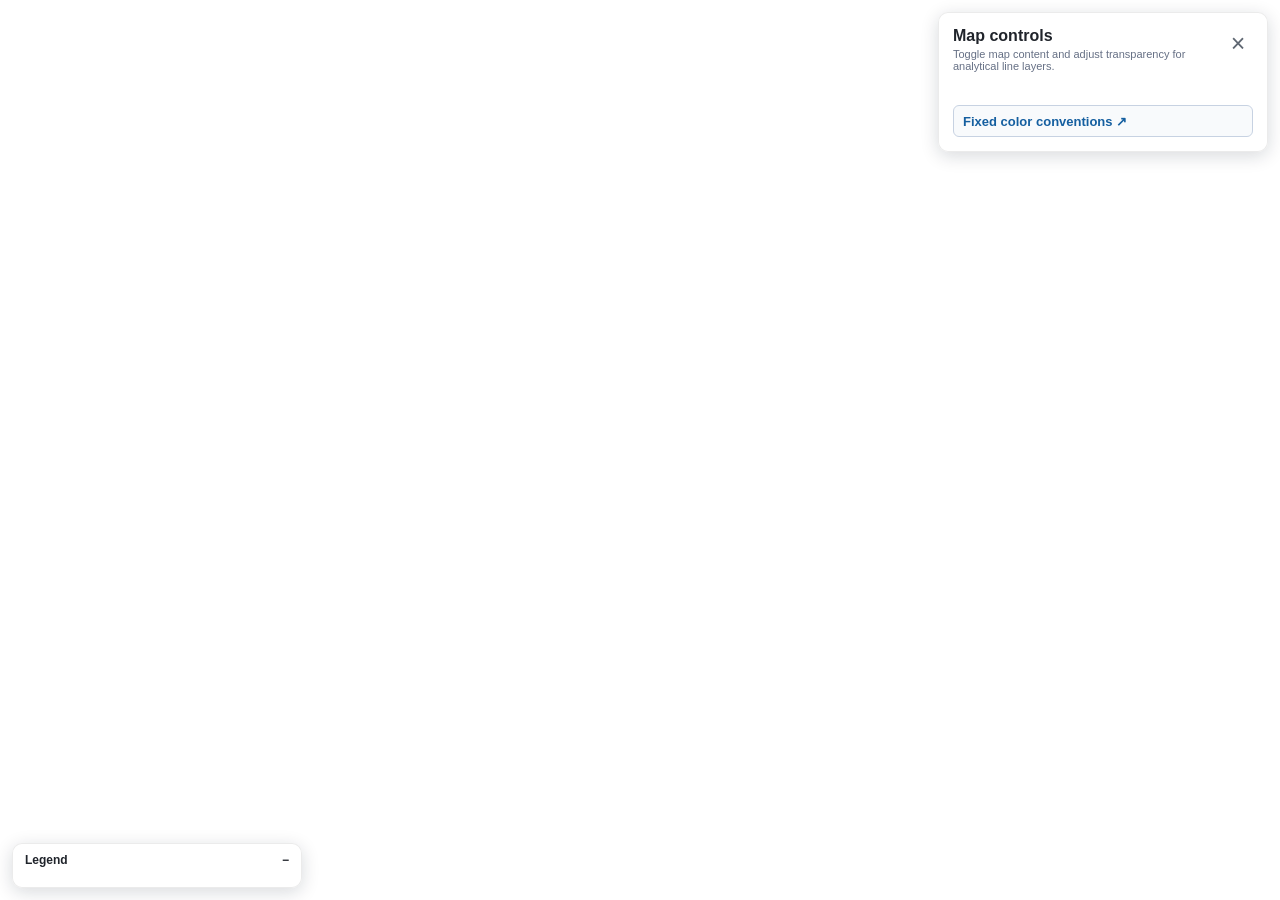
<file: map_layers.html>
<!DOCTYPE html>
<html lang="en">
<head>
  <meta charset="UTF-8">
  <meta name="viewport" content="width=device-width, initial-scale=1.0">
  <title>Ski Resort Map – Optimized</title>
  <link rel="icon" href="favicon.svg" type="image/svg+xml">
  <script src="https://cdn.maptiler.com/maptiler-sdk-js/v3.8.0/maptiler-sdk.umd.min.js"></script>
  <link href="https://cdn.maptiler.com/maptiler-sdk-js/v3.8.0/maptiler-sdk.css" rel="stylesheet">
  <style>
    :root {
      --panel-width: 330px;
      --border: #d9dee7;
      --muted: #667085;
      --text: #20242b;
      --surface: rgba(255, 255, 255, 0.96);
    }

    * { box-sizing: border-box; }
    body { margin: 0; color: var(--text); font-family: Inter, Arial, sans-serif; }
    #map { position: absolute; inset: 0; }

    .map-panel {
      position: absolute;
      z-index: 2;
      background: var(--surface);
      border: 1px solid rgba(0, 0, 0, 0.08);
      border-radius: 10px;
      box-shadow: 0 4px 18px rgba(15, 23, 42, 0.16);
      backdrop-filter: blur(6px);
    }

    #control-panel {
      top: 12px;
      right: 12px;
      width: min(var(--panel-width), calc(100vw - 24px));
      max-height: calc(100vh - 24px);
      overflow-y: auto;
      padding: 14px;
      font-size: 13px;
    }

    .control-panel-header {
      display: flex;
      align-items: flex-start;
      justify-content: space-between;
      gap: 10px;
      margin: -4px -4px 8px;
      padding: 4px;
      border-radius: 7px;
      user-select: none;
    }

    .control-panel-heading { min-width: 0; }

    .panel-title {
      margin: 0 0 3px;
      font-size: 16px;
      font-weight: 700;
    }

    .panel-close-button {
      display: inline-flex;
      align-items: center;
      justify-content: center;
      width: 30px;
      height: 30px;
      flex: 0 0 auto;
      padding: 0;
      border: 0;
      border-radius: 6px;
      background: transparent;
      color: #5f6772;
      font-size: 25px;
      font-weight: 300;
      line-height: 1;
      cursor: pointer;
      transition: background 0.15s ease, color 0.15s ease;
    }

    .panel-close-button:hover {
      background: #eef1f4;
      color: #111827;
    }

    .panel-close-button:focus-visible {
      outline: 3px solid rgba(55, 155, 210, 0.28);
      outline-offset: 2px;
    }

    #control-panel.is-closed { display: none; }

    /* This button is inserted into MapTiler's upper-right control stack,
       directly below the existing controls, using the same native dimensions. */
    .map-layer-panel-control button {
      display: flex;
      align-items: center;
      justify-content: center;
    }

    .map-layer-panel-control svg {
      width: 20px;
      height: 20px;
      display: block;
      fill: none;
      stroke: currentColor;
      stroke-width: 2.1;
      stroke-linecap: round;
      stroke-linejoin: round;
      pointer-events: none;
    }


    .map-3d-control button {
      display: flex;
      align-items: center;
      justify-content: center;
      font-size: 11px;
      font-weight: 800;
      letter-spacing: -0.02em;
    }

    .map-3d-control button.is-active {
      background: #eaf5ff;
      color: #0b67b2;
    }

    .legend-poi-row {
      width: calc(100% + 8px);
      margin-left: -4px;
      margin-right: -4px;
      padding: 3px 4px;
      border-radius: 6px;
      cursor: pointer;
      user-select: none;
      transition: background 0.14s ease, transform 0.14s ease;
    }

    .legend-poi-row:hover {
      background: #fff6b8;
      transform: translateX(1px);
    }

    .legend-poi-row:focus-visible {
      outline: 2px solid #f5c400;
      outline-offset: 1px;
      background: #fff6b8;
    }


    .poi-highlight-anchor {
      width: 30px;
      height: 30px;
      pointer-events: none;
      z-index: 20;
    }

    .poi-highlight-marker {
      position: relative;
      width: 30px;
      height: 30px;
      border: 3px solid #fff7a6;
      border-radius: 50%;
      background: rgba(255, 230, 0, 0.72);
      box-shadow:
        0 0 0 3px rgba(255, 174, 0, 0.92),
        0 0 18px 8px rgba(255, 230, 0, 0.92);
      pointer-events: none;
      animation: poiLegendPulse 0.7s ease-in-out 4;
    }

    .poi-highlight-marker::after {
      content: '';
      position: absolute;
      inset: 8px;
      border-radius: 50%;
      background: #fff200;
      box-shadow: 0 0 0 2px #ffae00;
    }

    @keyframes poiLegendPulse {
      0%, 100% { transform: scale(0.72); opacity: 0.35; }
      45% { transform: scale(1.35); opacity: 1; }
    }

    .panel-subtitle {
      margin: 0 0 12px;
      color: var(--muted);
      font-size: 11px;
    }

    select, button {
      width: 100%;
      min-height: 32px;
      border: 1px solid var(--border);
      border-radius: 6px;
      background: #fff;
      color: var(--text);
      font: inherit;
    }

    select { padding: 5px 26px 5px 8px; }
    button {
      cursor: pointer;
      font-weight: 600;
      transition: background 0.15s ease;
    }
    button:hover { background: #f4f6f8; }

    .panel-action-button {
      margin-top: 9px;
      border-color: #c7d2e2;
      background: #f8fafc;
      color: #155fa0;
      text-align: left;
      padding: 7px 9px;
    }

    .panel-action-button:hover { background: #edf5fb; }

    .group-summary-main {
      display: inline-flex;
      align-items: center;
      gap: 8px;
      min-width: 0;
    }

    .group-summary-title {
      flex: 0 0 auto;
    }

    details.control-group > summary .panel-action-button {
      width: auto;
      min-height: 24px;
      margin: 0;
      padding: 2px 7px;
      border: 0;
      background: transparent;
      color: #1769aa;
      font-size: 10px;
      font-weight: 650;
      line-height: 1.2;
      white-space: nowrap;
    }

    details.control-group > summary .panel-action-button:hover,
    details.control-group > summary .panel-action-button:focus-visible {
      background: #edf5fb;
      outline: none;
    }

    details.control-group {
      border-top: 1px solid var(--border);
      padding: 6px 0 2px;
    }

    details.control-group > summary {
      display: flex;
      align-items: center;
      justify-content: space-between;
      cursor: pointer;
      list-style: none;
      padding: 4px 0 5px;
      font-weight: 700;
      user-select: none;
    }

    details.control-group > summary::-webkit-details-marker { display: none; }
    details.control-group > summary::after {
      content: '⌄';
      color: var(--muted);
      font-size: 14px;
      transform: rotate(0deg);
      transition: transform 0.15s ease;
    }
    details.control-group[open] > summary::after { transform: rotate(180deg); }

    .layer-row {
      display: grid;
      grid-template-columns: minmax(118px, 1fr) 100px 34px;
      align-items: center;
      gap: 7px;
      min-height: 31px;
    }

    .layer-row.visibility-only {
      grid-template-columns: 1fr;
    }

    .layer-toggle {
      display: flex;
      align-items: center;
      gap: 6px;
      min-width: 0;
      cursor: pointer;
    }

    .layer-toggle span {
      overflow: hidden;
      text-overflow: ellipsis;
      white-space: nowrap;
    }

    .layer-toggle input { margin: 0; }
    .opacity-slider { width: 100%; cursor: pointer; }
    .opacity-value { color: var(--muted); font-size: 11px; text-align: right; }
    .unavailable { opacity: 0.45; }

    #legend-panel {
      left: 12px;
      bottom: 12px;
      width: min(290px, calc(100vw - 24px));
      max-height: 55vh;
      overflow: hidden;
      font-size: 12px;
    }

    #legend-header {
      display: flex;
      justify-content: space-between;
      align-items: center;
      padding: 9px 12px;
      font-weight: 700;
      cursor: pointer;
      user-select: none;
    }

    #legend-body {
      max-height: calc(55vh - 38px);
      overflow-y: auto;
      padding: 0 12px 11px;
    }

    .legend-section-title {
      margin: 9px 0 4px;
      color: #4b5563;
      font-size: 11px;
      font-weight: 800;
      letter-spacing: 0.04em;
      text-transform: uppercase;
    }

    .legend-row {
      display: flex;
      align-items: center;
      gap: 7px;
      margin: 4px 0;
    }

    .legend-subsection-title {
      margin: 8px 0 4px;
      color: #111827;
      font-size: 11px;
      font-weight: 750;
    }

    .legend-row.is-not-visible {
      opacity: 0.42;
    }

    .legend-row.is-not-visible span:last-child::after {
      content: ' · outside view';
      color: var(--muted);
      font-size: 9px;
    }

    .legend-more {
      margin: 4px 0 1px 21px;
      color: var(--muted);
      font-size: 10px;
      font-style: italic;
    }

    .legend-icon-frame {
      display: inline-flex;
      align-items: center;
      justify-content: center;
      width: 18px;
      height: 18px;
      border: 1px solid rgba(0, 0, 0, 0.16);
      border-radius: 3px;
      flex: 0 0 auto;
      overflow: hidden;
    }

    .legend-icon-frame img {
      width: 12px;
      height: 12px;
      object-fit: contain;
    }

    .legend-icon-mask {
      display: block;
      width: 14px;
      height: 14px;
      background: #ffffff;
      -webkit-mask-image: var(--icon-url);
      mask-image: var(--icon-url);
      -webkit-mask-repeat: no-repeat;
      mask-repeat: no-repeat;
      -webkit-mask-position: center;
      mask-position: center;
      -webkit-mask-size: contain;
      mask-size: contain;
    }

    .legend-row svg {
      display: block;
      overflow: visible;
    }

    .legend-line {
      width: 22px;
      height: 0;
      border-top: 3px solid #667085;
      border-radius: 2px;
      flex: 0 0 auto;
    }

    .legend-dot {
      width: 12px;
      height: 12px;
      border-radius: 50%;
      border: 1px solid rgba(0, 0, 0, 0.18);
      flex: 0 0 auto;
    }

    .legend-gradient {
      width: 88px;
      height: 10px;
      border-radius: 5px;
      border: 1px solid rgba(0, 0, 0, 0.15);
      background: linear-gradient(90deg, #2c7bb6, #abd9e9, #ffffbf, #fdae61, #d7191c);
      flex: 0 0 auto;
    }

    .legend-gradient-labels {
      display: flex;
      justify-content: space-between;
      width: 88px;
      margin-top: -2px;
      color: var(--muted);
      font-size: 9px;
    }

    .legend-symbol {
      display: inline-flex;
      align-items: center;
      justify-content: center;
      width: 14px;
      height: 14px;
      color: #fff;
      background: #d7191c;
      border-radius: 50%;
      font-size: 10px;
      font-weight: 800;
      flex: 0 0 auto;
    }

    .empty-message { color: var(--muted); font-style: italic; }

    .conventions-modal {
      position: fixed;
      inset: 0;
      z-index: 20;
      display: none;
      align-items: center;
      justify-content: center;
      padding: 24px;
      background: rgba(15, 23, 42, 0.52);
    }

    .conventions-modal.is-open { display: flex; }

    .conventions-dialog {
      width: min(980px, calc(100vw - 32px));
      max-height: calc(100vh - 32px);
      overflow-y: auto;
      border-radius: 14px;
      background: #fff;
      box-shadow: 0 24px 70px rgba(15, 23, 42, 0.32);
      padding: 22px;
    }

    .conventions-header {
      position: sticky;
      top: -22px;
      z-index: 2;
      display: flex;
      align-items: center;
      justify-content: space-between;
      gap: 12px;
      margin: -22px -22px 16px;
      padding: 18px 22px 12px;
      border-bottom: 1px solid #e5e7eb;
      background: rgba(255, 255, 255, 0.98);
      backdrop-filter: blur(6px);
    }

    .conventions-title {
      margin: 0;
      font-size: 22px;
      font-weight: 750;
    }

    .conventions-close {
      width: 34px;
      min-height: 34px;
      border: 0;
      background: transparent;
      color: #6b7280;
      font-size: 26px;
      line-height: 1;
    }

    .conventions-section { margin-top: 22px; }
    .conventions-section:first-of-type { margin-top: 0; }
    .conventions-section h3 {
      margin: 0 0 12px;
      font-size: 18px;
    }

    .convention-grid {
      display: grid;
      grid-template-columns: repeat(3, minmax(0, 1fr));
      gap: 12px;
    }

    .convention-card {
      display: grid;
      grid-template-columns: 74px minmax(0, 1fr);
      align-items: center;
      gap: 12px;
      min-height: 86px;
      padding: 13px;
      border-radius: 8px;
      background: #f1f1f2;
    }

    .convention-label { font-weight: 650; }
    .convention-description {
      margin-top: 3px;
      color: #5f6368;
      font-size: 12px;
      line-height: 1.35;
    }

    .convention-line {
      position: relative;
      width: 66px;
      height: 0;
      border-top: 4px solid #0b69b7;
      border-radius: 99px;
    }

    .convention-line.double { border-top-width: 8px; border-color: #0b69b7; box-shadow: inset 0 0 0 3px #fff; }
    .convention-line.dashed { border-top-style: dashed; }
    .convention-line.dotted { border-top-style: dotted; }
    .convention-line.lift { border-color: #d7191c; }
    .convention-line.private { border-color: #d7191c; border-top-style: dashed; }
    .convention-line.non-operating { border-color: #b33a3a; border-top-style: dashed; opacity: .8; }
    .convention-line.snow { border-color: #0b69b7; box-shadow: 0 0 0 5px #9ff3ff; }
    .convention-line.lit { border-color: #0b69b7; box-shadow: 0 0 0 3px #f6eb00; }

    .difficulty-tabs {
      display: inline-flex;
      margin-bottom: 12px;
      border: 1px solid #cfd4dc;
      border-radius: 6px;
      overflow: hidden;
    }

    .difficulty-tab {
      width: auto;
      min-height: 34px;
      padding: 7px 14px;
      border: 0;
      border-right: 1px solid #cfd4dc;
      border-radius: 0;
      background: #fff;
      font-weight: 500;
    }

    .difficulty-tab:last-child { border-right: 0; }
    .difficulty-tab.is-active { background: #e9eaec; color: #111827; }

    .difficulty-panel { display: none; }
    .difficulty-panel.is-active { display: block; }

    .difficulty-box {
      margin-top: 12px;
      padding: 15px;
      border-radius: 8px;
      background: #f1f1f2;
    }

    .difficulty-list {
      display: grid;
      grid-template-columns: repeat(5, minmax(0, 1fr));
      gap: 12px;
    }

    .difficulty-item { min-width: 0; text-align: center; }
    .difficulty-color {
      height: 18px;
      margin-bottom: 7px;
      border-radius: 5px;
    }
    .difficulty-name { font-weight: 650; font-size: 12px; }
    .difficulty-angle { color: #5f6368; font-size: 11px; margin-top: 2px; }

    .difficulty-key {
      display: grid;
      grid-template-columns: repeat(2, minmax(0, 1fr));
      gap: 8px;
      max-width: 420px;
    }

    .difficulty-key-row {
      display: flex;
      align-items: center;
      gap: 8px;
      font-size: 12px;
    }

    .difficulty-swatch {
      width: 18px;
      height: 18px;
      border-radius: 4px;
      border: 1px solid rgba(0,0,0,.1);
      flex: 0 0 auto;
    }

    .conventions-note {
      margin: 12px 0 0;
      color: #5f6368;
      font-size: 12px;
      line-height: 1.45;
    }

    @media (max-width: 760px) {
      .convention-grid { grid-template-columns: 1fr; }
      .difficulty-list { grid-template-columns: repeat(2, minmax(0, 1fr)); }
      .conventions-dialog { padding: 16px; }
      .conventions-header { top: -16px; margin: -16px -16px 14px; padding: 14px 16px 10px; }
    }

    @media (max-width: 700px) {
      #control-panel { max-height: 58vh; }
      #legend-panel { max-height: 34vh; }
      #legend-body { max-height: calc(34vh - 38px); }
    }
  </style>
</head>
<body>
  <div id="map"></div>

  <aside id="control-panel" class="map-panel" aria-label="Map controls">
    <div id="control-panel-header" class="control-panel-header">
      <div class="control-panel-heading">
        <h1 class="panel-title">Map controls</h1>
        <p class="panel-subtitle">Toggle map content and adjust transparency for analytical line layers.</p>
      </div>
      <button id="control-panel-close" class="panel-close-button" type="button" aria-label="Close layer controls" title="Close layer controls">×</button>
    </div>

    <div id="control-panel-content">
      <div id="layer-controls"></div>
      <button id="open-conventions" class="panel-action-button" type="button">Fixed color conventions ↗</button>
    </div>
  </aside>

  <aside id="legend-panel" class="map-panel" aria-label="Map legend">
    <div id="legend-header">
      <span>Legend</span>
      <span id="legend-toggle">−</span>
    </div>
    <div id="legend-body"></div>
  </aside>

  <div id="conventions-modal" class="conventions-modal" role="dialog" aria-modal="true" aria-labelledby="conventions-title" aria-hidden="true">
    <div class="conventions-dialog">
      <div class="conventions-header">
        <h2 id="conventions-title" class="conventions-title">Fixed color conventions</h2>
        <button id="close-conventions" class="conventions-close" type="button" aria-label="Close color conventions">×</button>
      </div>

      <section class="conventions-section">
        <h3>Run Types</h3>
        <div class="convention-grid">
          <div class="convention-card"><span class="convention-line"></span><div><div class="convention-label">Downhill (groomed)</div><div class="convention-description">Standard piste</div></div></div>
          <div class="convention-card"><span class="convention-line dashed"></span><div><div class="convention-label">Downhill (ungroomed)</div><div class="convention-description">Moguls, ungroomed, or backcountry</div></div></div>
          <div class="convention-card"><span class="convention-line dotted"></span><div><div class="convention-label">Downhill (gladed)</div><div class="convention-description">Tree skiing</div></div></div>
          <div class="convention-card"><span class="convention-line double"></span><div><div class="convention-label">Nordic (groomed)</div><div class="convention-description">Cross-country trail</div></div></div>
          <div class="convention-card"><span class="convention-line double dashed"></span><div><div class="convention-label">Nordic (ungroomed)</div><div class="convention-description">Backcountry Nordic route</div></div></div>
          <div class="convention-card"><span class="convention-line dashed"></span><div><div class="convention-label">Ski Tour</div><div class="convention-description">Backcountry skiing ascent route</div></div></div>
          <div class="convention-card"><span class="convention-line snow"></span><div><div class="convention-label">Snowmaking</div><div class="convention-description">Snowfarming or artificial snow coverage</div></div></div>
          <div class="convention-card"><span class="convention-line lit"></span><div><div class="convention-label">Lit Run</div><div class="convention-description">Night skiing</div></div></div>
          <div class="convention-card"><span class="convention-line dashed"></span><div><div class="convention-label">Other</div><div class="convention-description">Hiking, sledding, or related routes</div></div></div>
        </div>
      </section>

      <section class="conventions-section">
        <h3>Lifts</h3>
        <div class="convention-grid">
          <div class="convention-card"><span class="convention-line lift"></span><div><div class="convention-label">Operating</div><div class="convention-description">Chairlift, gondola, drag lift, etc.</div></div></div>
          <div class="convention-card"><span class="convention-line private"></span><div><div class="convention-label">Operating (Private)</div><div class="convention-description">Not available to the general public</div></div></div>
          <div class="convention-card"><span class="convention-line non-operating"></span><div><div class="convention-label">Non-Operating</div><div class="convention-description">Planned, under construction, or abandoned</div></div></div>
        </div>
      </section>

      <section class="conventions-section">
        <h3>Run Difficulty</h3>
        <div class="difficulty-tabs" role="tablist" aria-label="Difficulty region">
          <button class="difficulty-tab is-active" type="button" data-region="europe" role="tab" aria-selected="true">Europe</button>
          <button class="difficulty-tab" type="button" data-region="north-america" role="tab" aria-selected="false">North America</button>
          <button class="difficulty-tab" type="button" data-region="japan" role="tab" aria-selected="false">Japan</button>
        </div>

        <div class="difficulty-panel is-active" data-region-panel="europe">
          <div class="difficulty-key">
            <div class="difficulty-key-row"><span class="difficulty-swatch" style="background:#08ad1a"></span><span>Novice</span></div>
            <div class="difficulty-key-row"><span class="difficulty-swatch" style="background:#1165ad"></span><span>Easy</span></div>
            <div class="difficulty-key-row"><span class="difficulty-swatch" style="background:#ff1822"></span><span>Intermediate</span></div>
            <div class="difficulty-key-row"><span class="difficulty-swatch" style="background:#000"></span><span>Advanced / Expert</span></div>
            <div class="difficulty-key-row"><span class="difficulty-swatch" style="background:#ff8700"></span><span>Freeride / Extreme</span></div>
            <div class="difficulty-key-row"><span class="difficulty-swatch" style="background:#666"></span><span>Unknown</span></div>
          </div>
          <div class="difficulty-box">
            <strong>Downhill / Ski Tour Slope Grading</strong>
            <div class="difficulty-list" style="margin-top:12px">
              <div class="difficulty-item"><div class="difficulty-color" style="background:#666"></div><div class="difficulty-name">Flat</div><div class="difficulty-angle">&lt; 3°</div></div>
              <div class="difficulty-item"><div class="difficulty-color" style="background:#08ad1a"></div><div class="difficulty-name">Easy</div><div class="difficulty-angle">3°–14°</div></div>
              <div class="difficulty-item"><div class="difficulty-color" style="background:#1165ad"></div><div class="difficulty-name">Intermediate</div><div class="difficulty-angle">14°–22°</div></div>
              <div class="difficulty-item"><div class="difficulty-color" style="background:#000"></div><div class="difficulty-name">Advanced / Expert</div><div class="difficulty-angle">22°–45°</div></div>
              <div class="difficulty-item"><div class="difficulty-color" style="background:#ff8700"></div><div class="difficulty-name">Freeride / Extreme</div><div class="difficulty-angle">&gt; 45°</div></div>
            </div>
          </div>
          <div class="difficulty-box">
            <strong>Nordic Slope Grading</strong>
            <div class="difficulty-list" style="grid-template-columns:repeat(3,minmax(0,1fr));margin-top:12px">
              <div class="difficulty-item"><div class="difficulty-color" style="background:#08ad1a"></div><div class="difficulty-name">Easy</div><div class="difficulty-angle">&lt; 6°</div></div>
              <div class="difficulty-item"><div class="difficulty-color" style="background:#1165ad"></div><div class="difficulty-name">Intermediate</div><div class="difficulty-angle">6°–9°</div></div>
              <div class="difficulty-item"><div class="difficulty-color" style="background:#000"></div><div class="difficulty-name">Advanced</div><div class="difficulty-angle">&gt; 9°</div></div>
            </div>
          </div>
        </div>

        <div class="difficulty-panel" data-region-panel="north-america">
          <div class="difficulty-key">
            <div class="difficulty-key-row"><span class="difficulty-swatch" style="background:#08ad1a"></span><span>Novice / Easy</span></div>
            <div class="difficulty-key-row"><span class="difficulty-swatch" style="background:#1165ad"></span><span>Intermediate</span></div>
            <div class="difficulty-key-row"><span class="difficulty-swatch" style="background:#000"></span><span>Advanced / Expert</span></div>
            <div class="difficulty-key-row"><span class="difficulty-swatch" style="background:#ff8700"></span><span>Freeride / Extreme</span></div>
            <div class="difficulty-key-row"><span class="difficulty-swatch" style="background:#666"></span><span>Unknown</span></div>
          </div>
          <p class="conventions-note">North American resorts commonly combine beginner and easy runs under green, use blue for intermediate terrain, and black for advanced/expert terrain.</p>
        </div>

        <div class="difficulty-panel" data-region-panel="japan">
          <div class="difficulty-key">
            <div class="difficulty-key-row"><span class="difficulty-swatch" style="background:#08ad1a"></span><span>Beginner</span></div>
            <div class="difficulty-key-row"><span class="difficulty-swatch" style="background:#ff1822"></span><span>Intermediate</span></div>
            <div class="difficulty-key-row"><span class="difficulty-swatch" style="background:#000"></span><span>Advanced</span></div>
            <div class="difficulty-key-row"><span class="difficulty-swatch" style="background:#666"></span><span>Unknown</span></div>
          </div>
          <p class="conventions-note">Japanese resort conventions typically use green for beginner, red for intermediate, and black for advanced runs.</p>
        </div>

        <p class="conventions-note">Slope angle may be used to estimate difficulty for elevation profiles and slope overlays. Elevation-profile slope is measured along the route; slope-overlay values are measured along the fall line.</p>
      </section>
    </div>
  </div>

  <script>
    maptilersdk.config.apiKey = 'XGMBkywGOCmPQIjVuE1X';

    // The style initially references one DEM source for both terrain and
    // hillshade. The sources are separated as soon as the style loads below.
    // Suppress only MapLibre's transient warning; all other warnings remain.
    const nativeConsoleWarn = console.warn.bind(console);
    console.warn = (...args) => {
      const message = args.map(value => String(value)).join(' ');
      if (message.includes('same source for a hillshade layer and for 3D terrain')) return;
      nativeConsoleWarn(...args);
    };

    const map = new maptilersdk.Map({
      container: 'map',
      style: '019f138f-779e-78fa-9899-5db087d490b8',
      center: [12.77667, 47.32727],
      zoom: 12.3
    });

    const controls = [
      { id: 'resort-runs', section: 'Ski Resort', label: 'Runs', kind: 'style', keywords: ['piste', 'ski', 'run'], layerTypes: ['line', 'fill'], searchFilter: true, legend: 'line', color: '#7c3aed', defaultOpacity: 1 },
      { id: 'resort-pois', section: 'Ski Resort', label: 'POIs', kind: 'style', keywords: ['poi', 'peak', 'summit'], layerTypes: ['symbol', 'circle'], searchFilter: true, legend: 'dot', color: '#8b5e3c', defaultOpacity: 1 },
      { id: 'resort-lifts', section: 'Ski Resort', label: 'Lifts', kind: 'style', keywords: ['aerialway', 'lift', 'gondola', 'chairlift', 'cable_car'], searchFilter: true, legend: 'line', color: '#222222', defaultOpacity: 1 },
      { id: 'base-contours', section: 'Basemaps', label: 'Contour', kind: 'style', keywords: ['contour'], legend: 'line', color: '#9a7b57', defaultOpacity: 1 },
      { id: 'base-hillshade', section: 'Basemaps', label: 'Hillshade', kind: 'style', keywords: ['hillshade'], legend: 'dot', color: '#b0b5bd', defaultOpacity: 1 },
      { id: 'data-technique', section: 'Layers', label: 'Technique', kind: 'custom', layerIds: ['technique-layer'], legend: 'categories', categoryProperty: '__technique', defaultOpacity: 0.85, defaultVisible: true },
      { id: 'data-speed', section: 'Layers', label: 'Speed', kind: 'custom', layerIds: ['speed-layer'], legend: 'speed', defaultOpacity: 0.85, defaultVisible: false },
      { id: 'data-falls', section: 'Layers', label: 'Falls', kind: 'custom', layerIds: ['falls-layer'], legend: 'fall', defaultOpacity: 0.95, defaultVisible: false },
      { id: 'data-edge', section: 'Layers', label: 'Edging', kind: 'custom', layerIds: ['edge-layer'], legend: 'continuous', legendTitle: 'Edging angle (°)', legendStops: [[0,'#2c7bb6'],[20,'#abd9e9'],[35,'#ffffbf'],[50,'#fdae61'],[65,'#d7191c']], defaultOpacity: 0.85, defaultVisible: false }
    ];

    const state = {
      originalPoints: { type: 'FeatureCollection', features: [] },
      filteredPoints: { type: 'FeatureCollection', features: [] },
      categoryColors: {},
      controlState: {},
      dataLoaded: false
    };


    const poiLegendFeatureIndex = new Map();
    let poiLegendItemCounter = 0;
    let poiHighlightAnimationFrame = null;
    let poiHighlightClearTimer = null;
    const spriteAlphaMaskCache = new Map();
    let legendCanvasSnapshot = null;
    let poiHighlightAnimating = false;
    let poiHighlightMarkers = [];

    const palette = ['#3366cc', '#dc3912', '#ff9900', '#109618', '#990099', '#0099c6', '#dd4477', '#66aa00'];
    controls.forEach(control => {
      state.controlState[control.id] = {
        visible: control.defaultVisible !== false,
        opacity: control.defaultOpacity ?? 1,
        available: true,
        layerIds: []
      };
    });

    function findLayersByKeywords(keywords, options = {}) {
      const layers = map.getStyle()?.layers || [];
      const normalizedKeywords = keywords.map(keyword => String(keyword).toLowerCase());

      return [...new Set(layers.filter(layer => {
        if (options.layerTypes?.length && !options.layerTypes.includes(layer.type)) return false;

        const searchableParts = [
          String(layer.id || ''),
          String(layer['source-layer'] || '')
        ];

        // Ski-run styling is often identified in a Mapbox/MapTiler filter
        // rather than in the layer ID or source-layer name.
        if (options.searchFilter && layer.filter) {
          searchableParts.push(JSON.stringify(layer.filter));
        }

        const searchableText = searchableParts.join(' ').toLowerCase();
        return normalizedKeywords.some(keyword => searchableText.includes(keyword));
      }).map(layer => layer.id))];
    }

    function paintOpacityProperties(layer) {
      if (!layer) return [];
      switch (layer.type) {
        case 'line': return ['line-opacity'];
        case 'fill': return ['fill-opacity'];
        case 'circle': return ['circle-opacity', 'circle-stroke-opacity'];
        case 'symbol': return ['icon-opacity', 'text-opacity'];
        case 'raster': return ['raster-opacity'];
        case 'heatmap': return ['heatmap-opacity'];
        case 'fill-extrusion': return ['fill-extrusion-opacity'];
        case 'hillshade': return ['hillshade-exaggeration'];
        default: return [];
      }
    }

    function setLayersVisibility(layerIds, visible) {
      layerIds.forEach(layerId => {
        if (map.getLayer(layerId)) {
          map.setLayoutProperty(layerId, 'visibility', visible ? 'visible' : 'none');
        }
      });
    }

    function setLayersOpacity(layerIds, opacity) {
      layerIds.forEach(layerId => {
        const layer = map.getLayer(layerId);
        if (!layer) return;
        paintOpacityProperties(layer).forEach(property => {
          try {
            map.setPaintProperty(layerId, property, opacity);
          } catch (error) {
            console.debug(`Opacity property ${property} is not supported by ${layerId}.`, error);
          }
        });
      });
    }

    function resolveControlLayers(control) {
      if (control.id === 'resort-pois') return discoverPoiLayerIds(false);
      if (control.id === 'resort-lifts') return discoverLiftLayerIds();
      return control.kind === 'style'
        ? findLayersByKeywords(control.keywords, { layerTypes: control.layerTypes, searchFilter: control.searchFilter })
        : control.layerIds.filter(layerId => map.getLayer(layerId));
    }

    function syncControl(control) {
      const controlState = state.controlState[control.id];
      controlState.layerIds = resolveControlLayers(control);
      controlState.available = control.id === 'resort-pois'
        ? (discoverPoiLayerIds(false).length > 0 || renderedPointFeatureEntries().some(entryIsPoi))
        : controlState.layerIds.length > 0;
      if (!controlState.available) return;
      setLayersVisibility(controlState.layerIds, controlState.visible);
      if (control.kind === 'custom') {
        setLayersOpacity(controlState.layerIds, controlState.opacity);
      }
    }

    function renderLayerControls() {
      const container = document.getElementById('layer-controls');
      container.innerHTML = '';
      const sections = ['Ski Resort', 'Basemaps', 'Layers'];

      sections.forEach(sectionName => {
        const details = document.createElement('details');
        details.className = 'control-group';
        details.open = true;

        const summary = document.createElement('summary');
        const summaryMain = document.createElement('span');
        summaryMain.className = 'group-summary-main';

        const summaryTitle = document.createElement('span');
        summaryTitle.className = 'group-summary-title';
        summaryTitle.textContent = sectionName;
        summaryMain.appendChild(summaryTitle);

        // Place the fixed conventions control directly beside the Ski Resort title.
        // Reusing the existing button preserves its modal event listeners even when
        // the layer-control DOM is rebuilt.
        if (sectionName === 'Ski Resort') {
          const conventionsButton = document.getElementById('open-conventions');
          if (conventionsButton) summaryMain.appendChild(conventionsButton);
        }

        summary.appendChild(summaryMain);
        details.appendChild(summary);

        controls.filter(control => control.section === sectionName).forEach(control => {
          syncControl(control);
          const controlState = state.controlState[control.id];

          const row = document.createElement('div');
          row.className = `layer-row${control.kind === 'style' ? ' visibility-only' : ''}${controlState.available ? '' : ' unavailable'}`;

          const label = document.createElement('label');
          label.className = 'layer-toggle';
          label.title = controlState.available ? control.label : `${control.label} is not available in the current style or dataset.`;

          const checkbox = document.createElement('input');
          checkbox.type = 'checkbox';
          checkbox.checked = controlState.visible;
          checkbox.disabled = !controlState.available;
          checkbox.addEventListener('change', () => {
            controlState.visible = checkbox.checked;
            setLayersVisibility(controlState.layerIds, checkbox.checked);
            requestLegendBuild({ force: true, delay: 0 });
          });

          const labelText = document.createElement('span');
          labelText.textContent = control.label;
          label.append(checkbox, labelText);
          row.appendChild(label);

          // Transparency is intentionally limited to the four analytical map layers.
          if (control.kind === 'custom') {
            const slider = document.createElement('input');
            slider.className = 'opacity-slider';
            slider.type = 'range';
            slider.min = '0';
            slider.max = '1';
            slider.step = '0.05';
            slider.value = String(controlState.opacity);
            slider.disabled = !controlState.available;
            slider.setAttribute('aria-label', `${control.label} opacity`);

            const value = document.createElement('span');
            value.className = 'opacity-value';
            value.textContent = `${Math.round(controlState.opacity * 100)}%`;

            slider.addEventListener('input', () => {
              controlState.opacity = Number(slider.value);
              value.textContent = `${Math.round(controlState.opacity * 100)}%`;
              setLayersOpacity(controlState.layerIds, controlState.opacity);
            });

            row.append(slider, value);
          }

          details.appendChild(row);
        });

        container.appendChild(details);
      });

      requestLegendBuild({ force: true, delay: 0 });
    }

    function escapeHtml(value) {
      return String(value ?? '')
        .replaceAll('&', '&amp;')
        .replaceAll('<', '&lt;')
        .replaceAll('>', '&gt;')
        .replaceAll('"', '&quot;')
        .replaceAll("'", '&#039;');
    }

    function firstProperty(properties, candidates) {
      for (const key of candidates) {
        const value = properties?.[key];
        if (value !== null && value !== undefined && value !== '') return value;
      }
      return null;
    }

    function normalizeDate(value) {
      if (value === null || value === undefined || value === '') return 'Unknown date';
      const text = String(value).trim();
      const isoMatch = text.match(/^(\d{4}-\d{2}-\d{2})/);
      if (isoMatch) return isoMatch[1];
      const date = new Date(text);
      return Number.isNaN(date.getTime()) ? text : date.toISOString().slice(0, 10);
    }

    function toBoolean(value) {
      if (typeof value === 'boolean') return value;
      if (typeof value === 'number') return value > 0;
      const text = String(value ?? '').trim().toLowerCase();
      return ['true', 'yes', '1', 'fall', 'fallen', 'detected'].includes(text) || text.includes('fall');
    }

    function normalizeTechnique(value) {
      const text = String(value ?? '').trim();
      if (!text) return 'Unknown';
      if (/carv/i.test(text)) return 'Carving';
      if (/drift/i.test(text)) return 'Drifted turns';
      if (/snow|plow/i.test(text)) return 'Snowplow steered';
      if (/parallel/i.test(text)) return 'Parallel turns';
      if (/glid/i.test(text)) return 'Gliding';
      return text;
    }

    function accelerationMagnitude(properties, prefix) {
      const x = Number(properties?.[`${prefix}_x`]);
      const y = Number(properties?.[`${prefix}_y`]);
      const z = Number(properties?.[`${prefix}_z`]);
      if (![x, y, z].some(Number.isFinite)) return null;
      return Math.sqrt((Number.isFinite(x) ? x : 0) ** 2 + (Number.isFinite(y) ? y : 0) ** 2 + (Number.isFinite(z) ? z : 0) ** 2);
    }

    function normalizePoints(input) {
      // The standalone map starts with GeoJSON, while the dashboard sends the
      // same plain point array used by Overview and Run Analysis.
      const sourceFeatures = Array.isArray(input)
        ? input.map(point => ({
            type: 'Feature',
            geometry: { type: 'Point', coordinates: [Number(point?.lon), Number(point?.lat)] },
            properties: { ...(point || {}) }
          }))
        : (Array.isArray(input?.features) ? input.features : []);

      const normalized = sourceFeatures
        .filter(feature => {
          if (feature?.geometry?.type !== 'Point' || !Array.isArray(feature.geometry.coordinates)) return false;
          const [lon, lat] = feature.geometry.coordinates.map(Number);
          return Number.isFinite(lon) && Number.isFinite(lat) && lon >= -180 && lon <= 180 && lat >= -90 && lat <= 90;
        })
        .map((feature, index) => {
          const properties = { ...(feature.properties || {}) };
          const rawDate = firstProperty(properties, ['date', 'recording_date', 'phone_time', 'timestamp', 'datetime', 'time']);
          const rawRun = firstProperty(properties, ['run', 'run_id', 'runId', 'run_number', 'runNumber', 'trajectory_id', 'trajectory', 'track_id', 'session', 'source_file', 'file_name', 'file']);
          const rawSpeed = firstProperty(properties, ['speed', 'velocity', 'speed_ms', 'speed_m_s']);
          const rawTechnique = firstProperty(properties, ['analytics_technique', 'technique', 'skiing_technique', 'turn_technique', 'technique_label', 'movement_class']);
          const rawFall = firstProperty(properties, ['fall_candidate', 'fall_detected', 'fall', 'falls', 'is_fall', 'event']);
          const rawEdge = firstProperty(properties, ['effective_edging_angle', 'analytics_effective_edging_deg', 'analytics_edge_angle', 'edge_angle', 'edgeAngle', 'edging', 'edge']);
          const rawGForce = firstProperty(properties, ['turn_g_force', 'g_force', 'gForce', 'analytics_avg_g_force', 'analytics_max_g_force']);
          const rawCarving = firstProperty(properties, ['turn_carving_score', 'carving_score', 'carvingScore', 'analytics_carving_score']);
          const rawSlope = firstProperty(properties, ['slope_class', 'slope', 'difficulty', 'steepness_class']);
          const rawService = firstProperty(properties, ['service_status', 'service_intensity', 'edge_condition']);

          const leftImpact = accelerationMagnitude(properties, 'left_acc');
          const rightImpact = accelerationMagnitude(properties, 'right_acc');
          const derivedFall = Math.max(leftImpact ?? 0, rightImpact ?? 0) > 36;

          properties.__filterDate = normalizeDate(rawDate);
          properties.__filterRun = String(rawRun ?? 'Run 1');
          properties.__speed = Number.isFinite(Number(rawSpeed)) ? Number(rawSpeed) : 0;
          properties.__technique = normalizeTechnique(rawTechnique);
          properties.__fall = rawFall !== null ? toBoolean(rawFall) : derivedFall;
          properties.__fallConfidence = Number.isFinite(Number(properties.fall_confidence)) ? Number(properties.fall_confidence) : (properties.__fall ? 1 : 0);
          properties.__fallStatus = String(properties.fall_status || (properties.__fall ? 'likely' : 'none'));
          properties.__fallSource = String(properties.fall_source || (rawFall !== null ? 'explicit data flag' : 'impact-only fallback'));
          properties.__edge = Number.isFinite(Number(rawEdge)) ? Number(rawEdge) : null;
          properties.__gforce = Number.isFinite(Number(rawGForce)) ? Number(rawGForce) : null;
          properties.__carving = Number.isFinite(Number(rawCarving)) ? Number(rawCarving) : null;
          properties.__slope = String(rawSlope ?? 'No JSON match');
          properties.__service = String(rawService ?? 'Unknown');
          properties.__rawTime = firstProperty(properties, ['phone_time', 'timestamp', 'datetime', 'time']) || '';
          properties.__timeMs = parseSortableTime({ time: properties.__rawTime });
          const rawAltitude = firstProperty(properties, ['alt', 'altitude', 'elevation']);
          properties.__altitude = Number.isFinite(Number(rawAltitude)) ? Number(rawAltitude) : null;
          properties.__originalIndex = index;

          return { ...feature, properties };
        });

      return { type: 'FeatureCollection', features: normalized };
    }

    function uniqueSorted(values) {
      return [...new Set(values)].sort((a, b) => String(a).localeCompare(String(b), undefined, { numeric: true }));
    }

    const MIN_SEGMENT_DISTANCE_LIMIT_M = 150;
    const MAX_SEGMENT_DISTANCE_LIMIT_M = 500;
    const MAX_SEGMENT_TIME_GAP_MS = 30_000;

    function parseSortableTime(properties) {
      const raw = firstProperty(properties, ['phone_time', 'timestamp', 'datetime', 'time']);
      if (raw === null || raw === undefined || raw === '') return null;

      if (typeof raw === 'number' && Number.isFinite(raw)) {
        // Support both Unix seconds and Unix milliseconds.
        return raw < 10_000_000_000 ? raw * 1000 : raw;
      }

      const text = String(raw).trim();
      const directDate = new Date(text);
      if (!Number.isNaN(directDate.getTime())) return directDate.getTime();

      // A time-only value such as 09:44:23.250 is anchored to an arbitrary date
      // so it can still be used to order samples and detect recording gaps.
      const timeOnly = text.match(/^(\d{1,2}):(\d{2}):(\d{2})(?:\.(\d+))?$/);
      if (timeOnly) {
        const [, hours, minutes, seconds, fraction = '0'] = timeOnly;
        const milliseconds = Number(`0.${fraction}`) * 1000;
        return ((Number(hours) * 3600 + Number(minutes) * 60 + Number(seconds)) * 1000) + milliseconds;
      }

      return null;
    }

    function sortRunGroup(group) {
      group.sort((a, b) => {
        const timeA = a.properties.__timeMs;
        const timeB = b.properties.__timeMs;
        if (Number.isFinite(timeA) && Number.isFinite(timeB) && timeA !== timeB) return timeA - timeB;
        return a.properties.__originalIndex - b.properties.__originalIndex;
      });
      return group;
    }

    function haversineDistanceMeters(startCoords, endCoords) {
      const toRadians = degrees => degrees * Math.PI / 180;
      const [lon1, lat1] = startCoords;
      const [lon2, lat2] = endCoords;
      const earthRadius = 6_371_008.8;
      const deltaLat = toRadians(lat2 - lat1);
      const deltaLon = toRadians(lon2 - lon1);
      const a = Math.sin(deltaLat / 2) ** 2
        + Math.cos(toRadians(lat1)) * Math.cos(toRadians(lat2)) * Math.sin(deltaLon / 2) ** 2;
      return 2 * earthRadius * Math.asin(Math.min(1, Math.sqrt(a)));
    }

    function median(values) {
      if (!values.length) return 0;
      const sorted = [...values].sort((a, b) => a - b);
      const middle = Math.floor(sorted.length / 2);
      return sorted.length % 2
        ? sorted[middle]
        : (sorted[middle - 1] + sorted[middle]) / 2;
    }

    function makeSegmentCollection(pointFeatures) {
      const groups = new Map();
      pointFeatures.forEach(feature => {
        const key = `${feature.properties.__filterDate}|||${feature.properties.__filterRun}`;
        if (!groups.has(key)) groups.set(key, []);
        groups.get(key).push(feature);
      });

      const features = [];
      groups.forEach(group => {
        sortRunGroup(group);

        // Derive a run-specific spatial gap threshold. This prevents unrelated
        // clusters from being joined by long diagonal lines while still allowing
        // naturally sparse GPS trajectories to render continuously.
        const adjacentDistances = [];
        for (let index = 0; index < group.length - 1; index += 1) {
          const startCoords = group[index].geometry?.coordinates;
          const endCoords = group[index + 1].geometry?.coordinates;
          if (!Array.isArray(startCoords) || !Array.isArray(endCoords)) continue;
          const distance = haversineDistanceMeters(startCoords, endCoords);
          if (Number.isFinite(distance) && distance > 0) adjacentDistances.push(distance);
        }
        const typicalDistance = median(adjacentDistances);
        const distanceLimit = Math.min(
          MAX_SEGMENT_DISTANCE_LIMIT_M,
          Math.max(MIN_SEGMENT_DISTANCE_LIMIT_M, typicalDistance * 12)
        );

        for (let index = 0; index < group.length - 1; index += 1) {
          const start = group[index];
          const end = group[index + 1];
          const startCoords = start.geometry?.coordinates;
          const endCoords = end.geometry?.coordinates;
          if (!Array.isArray(startCoords) || !Array.isArray(endCoords)) continue;
          if (startCoords.length < 2 || endCoords.length < 2) continue;

          const distanceMeters = haversineDistanceMeters(startCoords, endCoords);
          if (!Number.isFinite(distanceMeters) || distanceMeters <= 0 || distanceMeters > distanceLimit) continue;

          const startTimeMs = start.properties.__timeMs;
          const endTimeMs = end.properties.__timeMs;
          const timeGapMs = Number.isFinite(startTimeMs) && Number.isFinite(endTimeMs)
            ? Math.abs(endTimeMs - startTimeMs)
            : null;
          if (timeGapMs !== null && timeGapMs > MAX_SEGMENT_TIME_GAP_MS) continue;

          const startSpeed = Number(start.properties.__speed);
          const endSpeed = Number(end.properties.__speed);
          const segmentSpeed = Number.isFinite(startSpeed) && Number.isFinite(endSpeed)
            ? (startSpeed + endSpeed) / 2
            : (Number.isFinite(startSpeed) ? startSpeed : (Number.isFinite(endSpeed) ? endSpeed : 0));

          const technique = start.properties.__technique !== 'Unknown'
            ? start.properties.__technique
            : end.properties.__technique;
          const numericMean = (left, right) => {
            const values = [Number(left), Number(right)].filter(Number.isFinite);
            return values.length ? values.reduce((sum, value) => sum + value, 0) / values.length : null;
          };
          const edge = numericMean(start.properties.__edge, end.properties.__edge);
          const gforce = numericMean(start.properties.__gforce, end.properties.__gforce);
          const carving = numericMean(start.properties.__carving, end.properties.__carving);
          const slope = start.properties.__slope !== 'No JSON match' ? start.properties.__slope : end.properties.__slope;
          const service = start.properties.__service !== 'Unknown' ? start.properties.__service : end.properties.__service;
          const altitude = numericMean(start.properties.__altitude, end.properties.__altitude);

          features.push({
            type: 'Feature',
            properties: {
              __filterDate: start.properties.__filterDate,
              __filterRun: start.properties.__filterRun,
              __speed: segmentSpeed,
              __technique: technique,
              __edge: edge,
              __gforce: gforce,
              __carving: carving,
              __slope: slope,
              __service: service,
              __fall: Boolean(start.properties.__fall || end.properties.__fall),
              __altitude: altitude,
              __segmentStartTime: start.properties.__rawTime,
              __segmentEndTime: end.properties.__rawTime,
              __segmentDistanceM: distanceMeters,
              __segmentDurationS: timeGapMs === null ? null : timeGapMs / 1000
            },
            geometry: {
              type: 'LineString',
              coordinates: [startCoords, endCoords]
            }
          });
        }
      });

      return { type: 'FeatureCollection', features };
    }

    function assignCategoryColors(propertyName) {
      const values = uniqueSorted(state.originalPoints.features.map(feature => feature.properties[propertyName]));
      const colorMap = {};
      values.forEach((value, index) => { colorMap[value] = palette[index % palette.length]; });
      state.categoryColors[propertyName] = colorMap;
      return colorMap;
    }

    function categoryExpression(propertyName) {
      const colorMap = state.categoryColors[propertyName] || assignCategoryColors(propertyName);
      const expression = ['match', ['get', propertyName]];
      Object.entries(colorMap).forEach(([value, color]) => expression.push(value, color));
      expression.push('#94a3b8');
      return expression;
    }

    function addTrajectoryLayers(points) {
      state.originalPoints = normalizePoints(points);
      state.filteredPoints = state.originalPoints;
      state.dataLoaded = true;

      assignCategoryColors('__technique');
      assignCategoryColors('__slope');
      assignCategoryColors('__service');

      const initialSegments = makeSegmentCollection(state.originalPoints.features);
      // The analytical source contains short two-vertex LineStrings, not point features.
      // Each segment retains the attributes needed for speed, technique, fall and edge styling.
      map.addSource('track-segments', { type: 'geojson', data: initialSegments });
      map.addSource('track-points', { type: 'geojson', data: state.originalPoints });

      map.addLayer({
        id: 'speed-layer',
        type: 'line',
        source: 'track-segments',
        layout: {
          visibility: 'none',
          'line-cap': 'round',
          'line-join': 'round'
        },
        paint: {
          'line-width': ['interpolate', ['linear'], ['zoom'], 10, 1.5, 13, 3.5, 16, 6],
          'line-color': [
            'interpolate', ['linear'], ['get', '__speed'],
            0, '#2c7bb6',
            3, '#abd9e9',
            6, '#ffffbf',
            9, '#fdae61',
            13, '#d7191c'
          ],
          'line-opacity': 0.85
        }
      });

      map.addLayer({
        id: 'technique-layer',
        type: 'line',
        source: 'track-segments',
        layout: {
          'line-cap': 'round',
          'line-join': 'round'
        },
        paint: {
          'line-width': ['interpolate', ['linear'], ['zoom'], 10, 1.8, 13, 4, 16, 6.5],
          'line-color': categoryExpression('__technique'),
          'line-opacity': 0.85
        }
      });

      map.addLayer({
        id: 'edge-layer', type: 'line', source: 'track-segments',
        layout: { visibility: 'none', 'line-cap': 'round', 'line-join': 'round' },
        paint: {
          'line-width': ['interpolate', ['linear'], ['zoom'], 10, 1.8, 13, 4, 16, 6.5],
          'line-color': ['interpolate', ['linear'], ['coalesce', ['get', '__edge'], 0], 0,'#2c7bb6',20,'#abd9e9',35,'#ffffbf',50,'#fdae61',65,'#d7191c'],
          'line-opacity': 0.85
        }
      });

      map.addLayer({
        id: 'falls-layer',
        type: 'circle',
        source: 'track-points',
        filter: ['==', ['get', '__fall'], true],
        layout: { visibility: 'none' },
        paint: {
          'circle-radius': ['interpolate', ['linear'], ['zoom'], 10, 5, 15, 9],
          'circle-color': ['case', ['==', ['get', '__fallStatus'], 'likely'], '#d7191c', '#f59e0b'],
          'circle-stroke-color': '#ffffff',
          'circle-stroke-width': 2,
          'circle-opacity': 0.96
        }
      });

      requestLegendBuild({ force: true, delay: 0 });

      const bounds = new maptilersdk.LngLatBounds();
      state.originalPoints.features.forEach(feature => bounds.extend(feature.geometry.coordinates));
      if (!bounds.isEmpty()) map.fitBounds(bounds, { padding: 120, duration: 0 });

      ['technique-layer', 'speed-layer', 'falls-layer', 'edge-layer'].forEach(layerId => {
        map.on('click', layerId, event => {
          const feature = event.features?.[0];
          if (!feature) return;
          const p = feature.properties || {};
          const startTime = p.__segmentStartTime || firstProperty(p, ['phone_time', 'timestamp', 'datetime', 'time']);
          const endTime = p.__segmentEndTime || '';
          const speed = Number(firstProperty(p, ['speed', 'velocity', '__speed']));
          const altitude = Number(firstProperty(p, ['__altitude', 'alt', 'altitude', 'elevation']));
          const segmentDistance = Number(p.__segmentDistanceM);
          const segmentDuration = Number(p.__segmentDurationS);
          const rows = [
            `<strong>Trajectory segment</strong>`,
            startTime ? `Start: ${escapeHtml(startTime)}` : null,
            endTime ? `End: ${escapeHtml(endTime)}` : null,
            `Date: ${escapeHtml(p.__filterDate)}`,
            `Run: ${escapeHtml(p.__filterRun)}`,
            Number.isFinite(speed) ? `Speed: ${speed.toFixed(2)} m/s` : null,
            Number.isFinite(altitude) ? `Altitude: ${altitude.toFixed(1)} m` : null,
            Number.isFinite(segmentDistance) ? `Segment: ${segmentDistance.toFixed(1)} m` : null,
            Number.isFinite(segmentDuration) ? `Duration: ${segmentDuration.toFixed(2)} s` : null,
            `Technique: ${escapeHtml(p.__technique)}`,
            p.__fall ? `Fall candidate: ${escapeHtml(p.__fallStatus || 'possible')}` : 'Fall candidate: No',
            p.__fall ? `Confidence: ${(Number(p.__fallConfidence || 0) * 100).toFixed(0)}%` : null,
            p.__fall ? `Source: ${escapeHtml(p.__fallSource || 'multi-signal heuristic')}` : null,
            Number.isFinite(Number(p.__edge)) ? `Effective edging: ${Number(p.__edge).toFixed(1)}°` : null,
            Number.isFinite(Number(p.__gforce)) ? `G-force: ${Number(p.__gforce).toFixed(2)} g` : null,
            Number.isFinite(Number(p.__carving)) ? `Carving score: ${Number(p.__carving).toFixed(2)}` : null,
            `Slope: ${escapeHtml(p.__slope)}`,
            `Service: ${escapeHtml(p.__service)}`
          ].filter(Boolean);

          new maptilersdk.Popup()
            .setLngLat(event.lngLat)
            .setHTML(rows.join('<br>'))
            .addTo(map);
        });
        map.on('mouseenter', layerId, () => { map.getCanvas().style.cursor = 'pointer'; });
        map.on('mouseleave', layerId, () => { map.getCanvas().style.cursor = ''; });
      });
    }

    let lastTrajectorySignature = '';
    let trajectoryUpdateTimer = null;
    function trajectorySignature(points) {
      const list = points || [];
      if (!list.length) return '0';
      const first = list[0] || {};
      const last = list[list.length - 1] || {};
      return [list.length, first.lon, first.lat, last.lon, last.lat, first.phone_time || first.timestamp || '', last.phone_time || last.timestamp || ''].join('|');
    }

    function updateTrajectoryLayers(points, options = {}) {
      const signature = trajectorySignature(points);
      const isSameDataset = signature === lastTrajectorySignature;
      lastTrajectorySignature = signature;
      const normalized = normalizePoints(points);
      if (!normalized.features.length) return false;
      state.originalPoints = normalized;
      state.filteredPoints = normalized;
      state.dataLoaded = true;
      assignCategoryColors('__technique');
      assignCategoryColors('__slope');
      assignCategoryColors('__service');
      const source = map.getSource('track-segments');
      if (!source) return false;
      source.setData(makeSegmentCollection(normalized.features));
      const pointSource = map.getSource('track-points');
      if (pointSource) pointSource.setData(normalized);
      if (map.getLayer('technique-layer')) map.setPaintProperty('technique-layer', 'line-color', categoryExpression('__technique'));
      renderLayerControls();
      requestLegendBuild({ force: true, delay: 0 });
      if (options.fit !== false) {
        const bounds = new maptilersdk.LngLatBounds();
        normalized.features.forEach(feature => bounds.extend(feature.geometry.coordinates));
        if (!bounds.isEmpty() && !isSameDataset) {
          map.stop();
          map.fitBounds(bounds, { padding: 90, duration: 0 });
        }
      }
      return true;
    }

    window.addEventListener('message', event => {
      if (event.source !== window.parent) return;
      const message = event.data || {};
      if (message.type === 'SKI_MAP_SELECT_LAYER') {
        const modeToLayer = {technique:'technique-layer', speed:'speed-layer', falls:'falls-layer', edge:'edge-layer'};
        const selectedLayer = modeToLayer[message.mode];
        if (!selectedLayer) return;
        controls.filter(control => control.kind === 'custom').forEach(control => {
          const visible = control.layerIds.includes(selectedLayer);
          state.controlState[control.id].visible = visible;
          setLayersVisibility(resolveControlLayers(control), visible);
        });
        renderLayerControls();
        return;
      }
      if (message.type !== 'SKI_DASHBOARD_ANALYTICS_DATA' || !Array.isArray(message.points)) return;
      if (map.loaded() && map.getSource('track-segments')) {
        clearTimeout(trajectoryUpdateTimer);
        trajectoryUpdateTimer = setTimeout(() => updateTrajectoryLayers(message.points, { fit: message.fit !== false }), 40);
      } else state.pendingDashboardPoints = message.points;
    });

    function addStyleLayerPopups() {
      controls.filter(control => control.kind === 'style' && control.section === 'Ski Resort').forEach(control => {
        resolveControlLayers(control).forEach(layerId => {
          if (!map.getLayer(layerId)) return;
          map.on('click', layerId, event => {
            const feature = event.features?.[0];
            if (!feature) return;
            const rows = Object.entries(feature.properties || {})
              .filter(([, value]) => value !== null && value !== undefined && value !== '')
              .slice(0, 16)
              .map(([key, value]) => `<strong>${escapeHtml(key)}:</strong> ${escapeHtml(value)}`)
              .join('<br>');
            new maptilersdk.Popup()
              .setLngLat(event.lngLat)
              .setHTML(rows || '<em>No details available</em>')
              .addTo(map);
          });
          map.on('mouseenter', layerId, () => { map.getCanvas().style.cursor = 'pointer'; });
          map.on('mouseleave', layerId, () => { map.getCanvas().style.cursor = ''; });
        });
      });
    }

    // ---- Dynamic legend for style layers, based on the current map BBOX ----
    let spritePromise = null;

    async function loadSprite() {
      if (spritePromise) return spritePromise;
      spritePromise = (async () => {
        const spriteEntry = map.getStyle()?.sprite;
        if (!spriteEntry) return null;
        const baseUrl = typeof spriteEntry === 'string' ? spriteEntry : spriteEntry?.[0]?.url;
        if (!baseUrl) return null;
        const suffix = window.devicePixelRatio > 1 ? '@2x' : '';
        try {
          const [json, image] = await Promise.all([
            fetch(`${baseUrl}${suffix}.json`).then(response => response.json()),
            new Promise((resolve, reject) => {
              const img = new Image();
              img.crossOrigin = 'anonymous';
              img.onload = () => resolve(img);
              img.onerror = reject;
              img.src = `${baseUrl}${suffix}.png`;
            })
          ]);
          return { json, image };
        } catch (error) {
          console.warn('Could not load map sprite for the responsive legend.', error);
          return null;
        }
      })();
      return spritePromise;
    }

    function cropIconDataUrl(sprite, name) {
      const meta = sprite?.json?.[name];
      if (!meta) return null;
      try {
        const canvas = document.createElement('canvas');
        canvas.width = meta.width;
        canvas.height = meta.height;
        const context = canvas.getContext('2d');
        if (!context) return null;
        context.drawImage(
          sprite.image,
          meta.x, meta.y, meta.width, meta.height,
          0, 0, meta.width, meta.height
        );
        return canvas.toDataURL();
      } catch (error) {
        console.debug(`Could not crop sprite icon ${name}.`, error);
        return null;
      }
    }


    // Produce a crisp white-icon mask from the raster sprite. The source sprite
    // includes semi-transparent antialiasing/shadow pixels; when used directly
    // as a CSS mask those pixels become a fuzzy white halo in the legend.
    function cropCrispIconMaskDataUrl(sprite, name) {
      const meta = sprite?.json?.[name];
      if (!meta) return null;
      try {
        const canvas = document.createElement('canvas');
        canvas.width = meta.width;
        canvas.height = meta.height;
        const context = canvas.getContext('2d', { willReadFrequently: true });
        if (!context) return null;
        context.imageSmoothingEnabled = false;
        context.drawImage(
          sprite.image,
          meta.x, meta.y, meta.width, meta.height,
          0, 0, meta.width, meta.height
        );

        const imageData = context.getImageData(0, 0, meta.width, meta.height);
        const pixels = imageData.data;
        for (let index = 0; index < pixels.length; index += 4) {
          const alpha = pixels[index + 3];
          pixels[index] = 255;
          pixels[index + 1] = 255;
          pixels[index + 2] = 255;
          // Remove low-opacity halo pixels and normalize the retained silhouette.
          pixels[index + 3] = alpha >= 145 ? 255 : 0;
        }
        context.putImageData(imageData, 0, 0);
        return canvas.toDataURL('image/png');
      } catch (error) {
        console.debug(`Could not create crisp POI mask for ${name}.`, error);
        return cropIconDataUrl(sprite, name);
      }
    }



    const spriteColorCache = new Map();

    function spriteIconBackgroundColor(sprite, iconName) {
      if (!sprite || !iconName) return null;
      const cacheKey = `${iconName}`;
      if (spriteColorCache.has(cacheKey)) return spriteColorCache.get(cacheKey);
      const meta = sprite.json?.[iconName];
      if (!meta) {
        spriteColorCache.set(cacheKey, null);
        return null;
      }
      try {
        const canvas = document.createElement('canvas');
        canvas.width = meta.width;
        canvas.height = meta.height;
        const context = canvas.getContext('2d', { willReadFrequently: true });
        if (!context) return null;
        context.drawImage(sprite.image, meta.x, meta.y, meta.width, meta.height, 0, 0, meta.width, meta.height);
        const pixels = context.getImageData(0, 0, meta.width, meta.height).data;
        const bins = new Map();
        for (let index = 0; index < pixels.length; index += 4) {
          const alpha = pixels[index + 3];
          if (alpha < 100) continue;
          const r = pixels[index];
          const g = pixels[index + 1];
          const b = pixels[index + 2];
          const { saturation, lightness } = rgbToHsl(r, g, b);
          if (lightness > 0.93 || lightness < 0.07) continue;
          if (saturation < 0.12) continue;
          const qr = Math.min(255, Math.round(r / 12) * 12);
          const qg = Math.min(255, Math.round(g / 12) * 12);
          const qb = Math.min(255, Math.round(b / 12) * 12);
          const key = `${qr},${qg},${qb}`;
          const current = bins.get(key) || { count: 0, score: 0, rgb: [qr, qg, qb] };
          current.count += 1;
          current.score += 0.4 + saturation * 1.6;
          bins.set(key, current);
        }
        const selected = [...bins.values()].sort((a, b) => b.score - a.score || b.count - a.count)[0];
        const color = selected ? `rgb(${selected.rgb[0]}, ${selected.rgb[1]}, ${selected.rgb[2]})` : null;
        spriteColorCache.set(cacheKey, color);
        return color;
      } catch (error) {
        console.debug(`Could not read sprite color for ${iconName}.`, error);
        spriteColorCache.set(cacheKey, null);
        return null;
      }
    }

    function evaluateNumericStyleValue(expression, feature, fallback = null) {
      const value = evaluateStyleExpression(expression, feature?.properties || {}, { zoom: map.getZoom() });
      const numeric = Number(value);
      return Number.isFinite(numeric) ? numeric : fallback;
    }

    function symbolLayerHasVisibleIcon(layer, feature) {
      if (!layer || layer.type !== 'symbol') return true;
      const iconName = iconNameForFeature(layer, feature);
      if (!iconName) return false;
      const opacity = evaluateNumericStyleValue(layer.paint?.['icon-opacity'], feature, 1);
      const size = evaluateNumericStyleValue(layer.layout?.['icon-size'], feature, 1);
      return opacity > 0.01 && size > 0.01;
    }

    function captureLegendCanvasSnapshot() {
      try {
        const source = map.getCanvas();
        const canvas = document.createElement('canvas');
        canvas.width = source.width;
        canvas.height = source.height;
        const context = canvas.getContext('2d', { willReadFrequently: true });
        if (!context) return null;
        context.drawImage(source, 0, 0);
        return {
          canvas,
          context,
          ratioX: source.width / Math.max(1, source.clientWidth),
          ratioY: source.height / Math.max(1, source.clientHeight)
        };
      } catch (error) {
        console.debug('Could not capture the rendered map for legend visibility checks.', error);
        return null;
      }
    }

    function spriteAlphaMask(sprite, iconName) {
      if (!sprite?.json?.[iconName] || !sprite?.img) return null;
      const meta = sprite.json[iconName];
      const cacheKey = `${iconName}|${meta.x}|${meta.y}|${meta.width}|${meta.height}|${meta.pixelRatio || 1}`;
      if (spriteAlphaMaskCache.has(cacheKey)) return spriteAlphaMaskCache.get(cacheKey);
      try {
        const canvas = document.createElement('canvas');
        canvas.width = meta.width;
        canvas.height = meta.height;
        const context = canvas.getContext('2d', { willReadFrequently: true });
        if (!context) return null;
        context.drawImage(
          sprite.img,
          meta.x, meta.y, meta.width, meta.height,
          0, 0, meta.width, meta.height
        );
        const pixels = context.getImageData(0, 0, meta.width, meta.height).data;
        const alpha = new Uint8Array(meta.width * meta.height);
        let opaqueCount = 0;
        for (let index = 0; index < alpha.length; index += 1) {
          alpha[index] = pixels[index * 4 + 3];
          if (alpha[index] > 40) opaqueCount += 1;
        }
        const result = opaqueCount > 3 ? {
          width: meta.width,
          height: meta.height,
          pixelRatio: meta.pixelRatio || 1,
          alpha
        } : null;
        spriteAlphaMaskCache.set(cacheKey, result);
        return result;
      } catch (error) {
        console.debug(`Could not create a visibility mask for ${iconName}.`, error);
        spriteAlphaMaskCache.set(cacheKey, null);
        return null;
      }
    }

    function meanRgb(samples) {
      if (!samples.length) return null;
      let r = 0; let g = 0; let b = 0;
      samples.forEach(sample => { r += sample[0]; g += sample[1]; b += sample[2]; });
      return [r / samples.length, g / samples.length, b / samples.length];
    }

    function rgbDistance(left, right) {
      if (!left || !right) return 0;
      return Math.hypot(left[0] - right[0], left[1] - right[1], left[2] - right[2]);
    }

    function iconAnchorCenterOffset(anchor, width, height) {
      switch (anchor) {
        case 'top': return [0, height / 2];
        case 'bottom': return [0, -height / 2];
        case 'left': return [width / 2, 0];
        case 'right': return [-width / 2, 0];
        case 'top-left': return [width / 2, height / 2];
        case 'top-right': return [-width / 2, height / 2];
        case 'bottom-left': return [width / 2, -height / 2];
        case 'bottom-right': return [-width / 2, -height / 2];
        default: return [0, 0];
      }
    }

    function renderedSpriteMatchScore(feature, layer, sprite) {
      const snapshot = legendCanvasSnapshot;
      if (!snapshot || !feature || !layer || layer.type !== 'symbol') return 0;
      const coordinates = feature.geometry?.type === 'Point'
        ? feature.geometry.coordinates
        : feature.geometry?.type === 'MultiPoint'
          ? feature.geometry.coordinates?.[0]
          : null;
      if (!Array.isArray(coordinates)) return 0;

      const iconName = iconNameForFeature(layer, feature);
      const mask = spriteAlphaMask(sprite, iconName);
      if (!iconName || !mask) return 0;

      const iconSize = Math.max(0.01, evaluateNumericStyleValue(layer.layout?.['icon-size'], feature, 1));
      const iconOpacity = Math.max(0, evaluateNumericStyleValue(layer.paint?.['icon-opacity'], feature, 1));
      if (iconOpacity <= 0.02 || iconSize <= 0.02) return 0;

      const widthCss = Math.max(4, (mask.width / mask.pixelRatio) * iconSize);
      const heightCss = Math.max(4, (mask.height / mask.pixelRatio) * iconSize);
      const projected = map.project(coordinates);
      if (!pointIsInsideViewport(projected, 2)) return 0;

      const offsetValue = evaluateStyleExpression(layer.layout?.['icon-offset'], feature.properties || {}, { zoom: map.getZoom() });
      const offset = Array.isArray(offsetValue) ? offsetValue : [0, 0];
      const anchor = evaluateStyleExpression(layer.layout?.['icon-anchor'], feature.properties || {}, { zoom: map.getZoom() }) || 'center';
      const anchorOffset = iconAnchorCenterOffset(anchor, widthCss, heightCss);
      const centerCss = {
        x: projected.x + anchorOffset[0] + Number(offset[0] || 0) * iconSize,
        y: projected.y + anchorOffset[1] + Number(offset[1] || 0) * iconSize
      };

      const expectedWidthPx = Math.max(4, Math.round(widthCss * snapshot.ratioX));
      const expectedHeightPx = Math.max(4, Math.round(heightCss * snapshot.ratioY));
      const searchOffsets = [-4, 0, 4];
      let bestScore = 0;

      for (const offsetY of searchOffsets) {
        for (const offsetX of searchOffsets) {
          const centerX = Math.round((centerCss.x + offsetX) * snapshot.ratioX);
          const centerY = Math.round((centerCss.y + offsetY) * snapshot.ratioY);
          const left = Math.round(centerX - expectedWidthPx / 2);
          const top = Math.round(centerY - expectedHeightPx / 2);
          const ring = Math.max(3, Math.round(4 * Math.max(snapshot.ratioX, snapshot.ratioY)));
          const sampleLeft = Math.max(0, left - ring);
          const sampleTop = Math.max(0, top - ring);
          const sampleRight = Math.min(snapshot.canvas.width, left + expectedWidthPx + ring);
          const sampleBottom = Math.min(snapshot.canvas.height, top + expectedHeightPx + ring);
          const sampleWidth = sampleRight - sampleLeft;
          const sampleHeight = sampleBottom - sampleTop;
          if (sampleWidth < 5 || sampleHeight < 5) continue;

          let data;
          try {
            data = snapshot.context.getImageData(sampleLeft, sampleTop, sampleWidth, sampleHeight).data;
          } catch (_) {
            continue;
          }

          const iconSamples = [];
          const outsideSamples = [];
          let iconLuminanceSum = 0;
          let iconLuminanceSquared = 0;

          for (let y = 0; y < sampleHeight; y += 1) {
            for (let x = 0; x < sampleWidth; x += 1) {
              const globalX = sampleLeft + x;
              const globalY = sampleTop + y;
              const relativeX = globalX - left;
              const relativeY = globalY - top;
              const pixelIndex = (y * sampleWidth + x) * 4;
              const alpha = data[pixelIndex + 3];
              if (alpha < 100) continue;
              const rgb = [data[pixelIndex], data[pixelIndex + 1], data[pixelIndex + 2]];

              if (relativeX >= 0 && relativeY >= 0 && relativeX < expectedWidthPx && relativeY < expectedHeightPx) {
                const maskX = Math.min(mask.width - 1, Math.max(0, Math.floor(relativeX / expectedWidthPx * mask.width)));
                const maskY = Math.min(mask.height - 1, Math.max(0, Math.floor(relativeY / expectedHeightPx * mask.height)));
                if (mask.alpha[maskY * mask.width + maskX] > 55) {
                  iconSamples.push(rgb);
                  const luminance = rgb[0] * 0.2126 + rgb[1] * 0.7152 + rgb[2] * 0.0722;
                  iconLuminanceSum += luminance;
                  iconLuminanceSquared += luminance * luminance;
                }
              } else {
                outsideSamples.push(rgb);
              }
            }
          }

          if (iconSamples.length < 5 || outsideSamples.length < 10) continue;
          const iconMean = meanRgb(iconSamples);
          const outsideMean = meanRgb(outsideSamples);
          const meanDistance = rgbDistance(iconMean, outsideMean);
          const luminanceMean = iconLuminanceSum / iconSamples.length;
          const luminanceVariance = Math.max(0, iconLuminanceSquared / iconSamples.length - luminanceMean * luminanceMean);
          const score = meanDistance + Math.min(35, Math.sqrt(luminanceVariance) * 0.7);
          bestScore = Math.max(bestScore, score);
        }
      }

      return bestScore;
    }

    function renderedCircleMatchScore(feature, layer) {
      const snapshot = legendCanvasSnapshot;
      const coordinates = feature?.geometry?.coordinates;
      if (!snapshot || !Array.isArray(coordinates) || layer?.type !== 'circle') return 0;
      const projected = map.project(coordinates);
      if (!pointIsInsideViewport(projected, 2)) return 0;
      const radiusCss = Math.max(2, evaluateNumericStyleValue(layer.paint?.['circle-radius'], feature, 5));
      const centerX = Math.round(projected.x * snapshot.ratioX);
      const centerY = Math.round(projected.y * snapshot.ratioY);
      const radiusPx = Math.max(2, Math.round(radiusCss * Math.max(snapshot.ratioX, snapshot.ratioY)));
      const outerRadius = radiusPx + Math.max(3, Math.round(3 * Math.max(snapshot.ratioX, snapshot.ratioY)));
      const left = Math.max(0, centerX - outerRadius);
      const top = Math.max(0, centerY - outerRadius);
      const right = Math.min(snapshot.canvas.width, centerX + outerRadius + 1);
      const bottom = Math.min(snapshot.canvas.height, centerY + outerRadius + 1);
      if (right <= left || bottom <= top) return 0;
      let data;
      try { data = snapshot.context.getImageData(left, top, right - left, bottom - top).data; } catch (_) { return 0; }
      const inner = [];
      const outer = [];
      for (let y = 0; y < bottom - top; y += 1) {
        for (let x = 0; x < right - left; x += 1) {
          const distance = Math.hypot(left + x - centerX, top + y - centerY);
          const index = (y * (right - left) + x) * 4;
          const rgb = [data[index], data[index + 1], data[index + 2]];
          if (distance <= radiusPx * 0.8) inner.push(rgb);
          else if (distance >= radiusPx * 1.1 && distance <= outerRadius) outer.push(rgb);
        }
      }
      return rgbDistance(meanRgb(inner), meanRgb(outer));
    }

    function renderedMapSymbolIsVisible(feature, layer, sprite) {
      if (!layer || !layerVisibleAtCurrentZoom(layer)) return false;
      if (map.getLayoutProperty(layer.id, 'visibility') === 'none') return false;
      if (layer.type === 'symbol') {
        if (!symbolLayerHasVisibleIcon(layer, feature)) return false;
        // A score above this threshold means pixels following the actual sprite
        // mask differ clearly from the surrounding basemap. Collision-hidden
        // vector-tile features normally score close to zero.
        return renderedSpriteMatchScore(feature, layer, sprite) >= 24;
      }
      if (layer.type === 'circle') return renderedCircleMatchScore(feature, layer) >= 18;
      return false;
    }

    function rgbToHsl(r, g, b) {
      r /= 255; g /= 255; b /= 255;
      const max = Math.max(r, g, b);
      const min = Math.min(r, g, b);
      const lightness = (max + min) / 2;
      let hue = 0;
      let saturation = 0;
      if (max !== min) {
        const delta = max - min;
        saturation = lightness > 0.5 ? delta / (2 - max - min) : delta / (max + min);
        switch (max) {
          case r: hue = (g - b) / delta + (g < b ? 6 : 0); break;
          case g: hue = (b - r) / delta + 2; break;
          default: hue = (r - g) / delta + 4;
        }
        hue /= 6;
      }
      return { hue, saturation, lightness };
    }

    function colorDistance(a, b) {
      return Math.sqrt((a[0] - b[0]) ** 2 + (a[1] - b[1]) ** 2 + (a[2] - b[2]) ** 2);
    }

    function renderedIconBackgroundColor(feature, radius = 10) {
      const coordinates = feature?.geometry?.coordinates;
      if (!Array.isArray(coordinates)) return null;
      try {
        const projected = map.project(coordinates);
        const sourceCanvas = map.getCanvas();
        const pixelRatioX = sourceCanvas.width / Math.max(1, sourceCanvas.clientWidth);
        const pixelRatioY = sourceCanvas.height / Math.max(1, sourceCanvas.clientHeight);
        const sx = Math.round(projected.x * pixelRatioX);
        const sy = Math.round(projected.y * pixelRatioY);
        const sampleRadiusX = Math.max(6, Math.round(radius * pixelRatioX));
        const sampleRadiusY = Math.max(6, Math.round(radius * pixelRatioY));
        const sampleWidth = Math.min(sourceCanvas.width, sampleRadiusX * 2 + 1);
        const sampleHeight = Math.min(sourceCanvas.height, sampleRadiusY * 2 + 1);
        const sourceX = Math.max(0, Math.min(sourceCanvas.width - sampleWidth, sx - sampleRadiusX));
        const sourceY = Math.max(0, Math.min(sourceCanvas.height - sampleHeight, sy - sampleRadiusY));

        const canvas = document.createElement('canvas');
        canvas.width = sampleWidth;
        canvas.height = sampleHeight;
        const context = canvas.getContext('2d', { willReadFrequently: true });
        if (!context) return null;
        context.drawImage(sourceCanvas, sourceX, sourceY, sampleWidth, sampleHeight, 0, 0, sampleWidth, sampleHeight);
        const imageData = context.getImageData(0, 0, sampleWidth, sampleHeight).data;

        const bins = new Map();
        const centerX = sampleWidth / 2;
        const centerY = sampleHeight / 2;
        const scale = Math.max(pixelRatioX, pixelRatioY);
        const innerRadius = 2.5 * scale;
        const outerRadius = 8.5 * scale;
        const idealRadius = 5.5 * scale;

        for (let y = 0; y < sampleHeight; y += 1) {
          for (let x = 0; x < sampleWidth; x += 1) {
            const distanceFromCenter = Math.hypot(x - centerX, y - centerY);
            // The white glyph is usually in the center and the basemap is outside
            // the icon. Sampling this ring targets the square icon background.
            if (distanceFromCenter < innerRadius || distanceFromCenter > outerRadius) continue;

            const index = (y * sampleWidth + x) * 4;
            const r = imageData[index];
            const g = imageData[index + 1];
            const b = imageData[index + 2];
            const alpha = imageData[index + 3];
            if (alpha < 180) continue;

            const { saturation, lightness } = rgbToHsl(r, g, b);
            if (lightness > 0.94 || lightness < 0.06) continue;

            const qr = Math.max(0, Math.min(255, Math.round(r / 8) * 8));
            const qg = Math.max(0, Math.min(255, Math.round(g / 8) * 8));
            const qb = Math.max(0, Math.min(255, Math.round(b / 8) * 8));
            const key = `${qr},${qg},${qb}`;
            const radialWeight = Math.max(0.2, 1 - Math.abs(distanceFromCenter - idealRadius) / Math.max(1, outerRadius - innerRadius));
            const chromaWeight = 0.65 + saturation * 2.1;
            const current = bins.get(key) || { score: 0, count: 0, rgb: [qr, qg, qb], saturation, lightness };
            current.score += radialWeight * chromaWeight;
            current.count += 1;
            current.saturation = Math.max(current.saturation, saturation);
            bins.set(key, current);
          }
        }

        const candidates = [...bins.values()]
          .filter(candidate => candidate.count >= 2)
          .sort((left, right) => right.score - left.score || right.count - left.count);
        if (!candidates.length) return null;

        const colored = candidates.find(candidate => candidate.saturation >= 0.16);
        const selected = colored || candidates.find(candidate => candidate.lightness >= 0.16 && candidate.lightness <= 0.82);
        if (!selected) return null;
        return `rgb(${selected.rgb[0]}, ${selected.rgb[1]}, ${selected.rgb[2]})`;
      } catch (error) {
        console.debug('Could not sample rendered POI color from the map canvas.', error);
        return null;
      }
    }

    function renderedSymbolExists(feature, layerId) {
      const coordinates = feature?.geometry?.coordinates;
      if (!Array.isArray(coordinates)) return true;
      try {
        const point = map.project(coordinates);
        if (!pointIsInsideViewport(point, 1)) return false;
        const searchRadius = 4;
        const hits = map.queryRenderedFeatures(
          [[point.x - searchRadius, point.y - searchRadius], [point.x + searchRadius, point.y + searchRadius]],
          { layers: [layerId] }
        );
        return hits.some(candidate => sameFeatureApprox(candidate, feature));
      } catch (error) {
        return false;
      }
    }

    function renderedPointFeatureEntries() {
      const styleLayers = new Map((map.getStyle()?.layers || []).map(layer => [layer.id, layer]));
      let rendered = [];
      try {
        // With no layer list, MapTiler returns the features actually rendered in
        // the current viewport at the current zoom. Filtering happens below.
        rendered = map.queryRenderedFeatures();
      } catch (error) {
        console.debug('Could not query rendered map features.', error);
        return [];
      }

      const entries = [];
      const seen = new Set();
      rendered.forEach(feature => {
        const layerId = feature.layer?.id;
        const layer = styleLayers.get(layerId);
        if (!layer || !['symbol', 'circle'].includes(layer.type)) return;
        if (!layerVisibleAtCurrentZoom(layer)) return;
        if (map.getLayoutProperty(layerId, 'visibility') === 'none') return;
        if (!['Point', 'MultiPoint'].includes(feature.geometry?.type)) return;

        const coordinates = feature.geometry.type === 'Point'
          ? feature.geometry.coordinates
          : feature.geometry.coordinates?.[0];
        if (!Array.isArray(coordinates) || coordinates.length < 2) return;

        const screenPoint = map.project(coordinates);
        if (!pointIsInsideViewport(screenPoint, 1)) return;

        let iconName = null;
        if (layer.type === 'symbol') {
          iconName = iconNameForFeature(layer, feature);
          // Text-only labels must never become POIs or lift symbols.
          if (!iconName) return;
          const opacity = evaluateNumericStyleValue(layer.paint?.['icon-opacity'], feature, 1);
          const size = evaluateNumericStyleValue(layer.layout?.['icon-size'], feature, 1);
          if (!(opacity > 0.01 && size > 0.01)) return;
        }

        const key = [
          layerId,
          feature.id ?? '',
          feature.properties?.name || '',
          iconName || '',
          Math.round(screenPoint.x),
          Math.round(screenPoint.y)
        ].join('|');
        if (seen.has(key)) return;
        seen.add(key);
        entries.push({ feature, layer, iconName, coordinates, screenPoint });
      });
      return entries;
    }

    const LIFT_RENDERED_PATTERN = /(aerialway|chair\s*lift|chairlift|gondola|cable\s*car|cablecar|tramway|rope\s*tow|drag\s*lift|surface\s*lift|t\s*-?\s*bar|platter|magic\s*carpet|lift\s*station|pylon)/i;
    const NON_POI_RENDERED_PATTERN = /(road|street|highway|motorway|trunk|route\s*shield|shield|country|state|province|city|town|village|hamlet|suburb|quarter|neighbou?rhood|isolated\s*dwelling|boundary|contour|waterway|river|stream|house\s*number|building\s*number|piste|ski\s*run)/i;
    const POI_RENDERED_PATTERN = /(poi|amenity|tourism|shop|leisure|historic|healthcare|emergency|information|guidepost|viewpoint|peak|summit|mountain|spring|drinking|bench|toilet|shelter|hotel|hostel|restaurant|cafe|bar|pub|parking|bus\s*stop|station|religion|church|chapel|aerodrome|airport|museum|attraction|camp|picnic|pharmacy|hospital)/i;

    function renderedEntrySearchText(entry) {
      const { feature, layer, iconName } = entry;
      const properties = feature.properties || {};
      return [
        layer.id,
        layer['source-layer'],
        iconName,
        properties.aerialway,
        properties.class,
        properties.subclass,
        properties.category,
        properties.type,
        properties.maki,
        properties.amenity,
        properties.tourism,
        properties.natural,
        properties.shop,
        properties.leisure,
        properties.historic,
        properties.healthcare,
        properties.emergency,
        properties.information,
        properties.religion
      ].filter(value => value !== null && value !== undefined && value !== '').join(' ');
    }

    function entryIsLift(entry) {
      return LIFT_RENDERED_PATTERN.test(renderedEntrySearchText(entry));
    }

    function entryIsPoi(entry) {
      if (entryIsLift(entry)) return false;
      const searchText = renderedEntrySearchText(entry);
      if (NON_POI_RENDERED_PATTERN.test(searchText)) return false;
      if (POI_RENDERED_PATTERN.test(searchText)) return true;

      // Generic icon layers are accepted only when they contain a known POI
      // category. This rejects place labels and road shields with icons.
      const label = categoryForPoiOrLift({ id: 'resort-pois' }, entry.feature, entry.layer);
      return Boolean(label && label !== 'Other POIs' && !NON_POI_RENDERED_PATTERN.test(label));
    }

    function dedupeRenderedEntries(entries, radiusPixels = 8) {
      const result = [];
      entries.forEach(entry => {
        const label = entryIsLift(entry)
          ? categoryForPoiOrLift({ id: 'resort-lifts' }, entry.feature, entry.layer)
          : categoryForPoiOrLift({ id: 'resort-pois' }, entry.feature, entry.layer);
        const name = String(entry.feature.properties?.name || '').trim().toLowerCase();
        const duplicate = result.some(existing => {
          const existingLabel = entryIsLift(existing)
            ? categoryForPoiOrLift({ id: 'resort-lifts' }, existing.feature, existing.layer)
            : categoryForPoiOrLift({ id: 'resort-pois' }, existing.feature, existing.layer);
          const existingName = String(existing.feature.properties?.name || '').trim().toLowerCase();
          return existingLabel === label
            && existingName === name
            && Math.hypot(existing.screenPoint.x - entry.screenPoint.x, existing.screenPoint.y - entry.screenPoint.y) <= radiusPixels;
        });
        if (!duplicate) result.push(entry);
      });
      return result;
    }

    function collectVisibleMapSymbols() {
      // One MapTiler rendered-feature query per legend build. POIs and lifts are
      // classified and deduplicated independently so overlapping categories do
      // not suppress one another.
      const entries = renderedPointFeatureEntries();
      return {
        lifts: dedupeRenderedEntries(entries.filter(entryIsLift), 8),
        pois: dedupeRenderedEntries(entries.filter(entryIsPoi), 8)
      };
    }

    function discoverLiftLayerIds() {
      const styleLayers = map.getStyle()?.layers || [];
      return styleLayers
        .filter(layer => {
          const searchable = [
            layer.id,
            layer['source-layer'],
            layer.filter ? JSON.stringify(layer.filter) : '',
            layer.layout?.['icon-image'] ? JSON.stringify(layer.layout['icon-image']) : ''
          ].join(' ');
          return LIFT_RENDERED_PATTERN.test(searchable);
        })
        .map(layer => layer.id)
        .filter(layerId => map.getLayer(layerId));
    }

    function discoverPoiLayerIds(includeGenericIconLayers = false) {
      const styleLayers = map.getStyle()?.layers || [];
      const liftIds = new Set(discoverLiftLayerIds());
      return styleLayers
        .filter(layer => {
          if (!['symbol', 'circle'].includes(layer.type)) return false;
          if (liftIds.has(layer.id)) return false;
          const iconExpression = layer.layout?.['icon-image'];
          const searchable = [
            layer.id || '',
            layer['source-layer'] || '',
            layer.filter ? JSON.stringify(layer.filter) : '',
            iconExpression ? JSON.stringify(iconExpression) : ''
          ].join(' ');
          return POI_RENDERED_PATTERN.test(searchable)
            || (includeGenericIconLayers && layer.type === 'symbol' && Boolean(iconExpression) && !NON_POI_RENDERED_PATTERN.test(searchable));
        })
        .map(layer => layer.id)
        .filter(layerId => map.getLayer(layerId));
    }

    function extractMatchPairs(expression) {
      if (!Array.isArray(expression) || expression[0] !== 'match') return null;
      const pairs = [];
      for (let index = 2; index < expression.length - 1; index += 2) {
        const keys = Array.isArray(expression[index]) ? expression[index] : [expression[index]];
        const output = expression[index + 1];
        keys.forEach(value => pairs.push({ value, output }));
      }
      return pairs;
    }

    function extractMatchInputProperty(expression) {
      if (!Array.isArray(expression) || expression[0] !== 'match') return null;
      return findFirstGetProperty(expression[1]);
    }

    function findFirstGetProperty(expression) {
      if (!Array.isArray(expression)) return null;
      if (expression[0] === 'get' && typeof expression[1] === 'string') return expression[1];
      for (let index = 1; index < expression.length; index += 1) {
        const found = findFirstGetProperty(expression[index]);
        if (found) return found;
      }
      return null;
    }

    function replacePropertyTokens(value, properties) {
      if (typeof value !== 'string' || !value.includes('{')) return value;
      return value.replace(/\{([^}]+)\}/g, (_, propertyName) => {
        const replacement = properties?.[propertyName];
        return replacement === null || replacement === undefined ? '' : String(replacement);
      });
    }

    // Small Mapbox-expression evaluator used only for legend swatches. It covers
    // the categorical and icon expressions normally used by MapTiler styles.
    function evaluateStyleExpression(expression, properties = {}, context = {}) {
      if (expression === null || expression === undefined) return expression;
      if (!Array.isArray(expression)) {
        return typeof expression === 'string' ? replacePropertyTokens(expression, properties) : expression;
      }
      if (!expression.length) return undefined;

      const operation = expression[0];
      const evaluate = value => evaluateStyleExpression(value, properties, context);

      switch (operation) {
        case 'literal': return expression[1];
        case 'image': return evaluate(expression[1]);
        case 'get': return properties?.[expression[1]];
        case 'has': return Object.prototype.hasOwnProperty.call(properties || {}, expression[1]);
        case 'zoom': return context.zoom ?? map.getZoom();
        case 'coalesce': {
          for (let index = 1; index < expression.length; index += 1) {
            const value = evaluate(expression[index]);
            if (value !== null && value !== undefined && value !== '') return value;
          }
          return null;
        }
        case 'to-string': {
          const value = evaluate(expression[1]);
          return value === null || value === undefined ? '' : String(value);
        }
        case 'to-number': {
          const value = Number(evaluate(expression[1]));
          return Number.isFinite(value) ? value : evaluate(expression[2]);
        }
        case 'to-color': return evaluate(expression[1]);
        case 'upcase': return String(evaluate(expression[1]) ?? '').toUpperCase();
        case 'downcase': return String(evaluate(expression[1]) ?? '').toLowerCase();
        case 'concat': return expression.slice(1).map(evaluate).join('');
        case 'rgb': return `rgb(${evaluate(expression[1])}, ${evaluate(expression[2])}, ${evaluate(expression[3])})`;
        case 'rgba': return `rgba(${evaluate(expression[1])}, ${evaluate(expression[2])}, ${evaluate(expression[3])}, ${evaluate(expression[4])})`;
        case 'match': {
          const input = evaluate(expression[1]);
          for (let index = 2; index < expression.length - 1; index += 2) {
            const expected = expression[index];
            const matches = Array.isArray(expected) ? expected.includes(input) : expected === input;
            if (matches) return evaluate(expression[index + 1]);
          }
          return evaluate(expression[expression.length - 1]);
        }
        case 'case': {
          for (let index = 1; index < expression.length - 1; index += 2) {
            if (Boolean(evaluate(expression[index]))) return evaluate(expression[index + 1]);
          }
          return evaluate(expression[expression.length - 1]);
        }
        case 'step': {
          const input = Number(evaluate(expression[1]));
          let output = evaluate(expression[2]);
          for (let index = 3; index < expression.length; index += 2) {
            const stop = Number(evaluate(expression[index]));
            if (!Number.isFinite(input) || input < stop) break;
            output = evaluate(expression[index + 1]);
          }
          return output;
        }
        case 'interpolate': {
          const input = Number(evaluate(expression[2]));
          if (!Number.isFinite(input)) return evaluate(expression[4]);
          let selected = expression[4];
          for (let index = 3; index < expression.length; index += 2) {
            const stop = Number(evaluate(expression[index]));
            if (input < stop) break;
            selected = expression[index + 1];
          }
          return evaluate(selected);
        }
        case '==': return evaluate(expression[1]) === evaluate(expression[2]);
        case '!=': return evaluate(expression[1]) !== evaluate(expression[2]);
        case '>': return evaluate(expression[1]) > evaluate(expression[2]);
        case '>=': return evaluate(expression[1]) >= evaluate(expression[2]);
        case '<': return evaluate(expression[1]) < evaluate(expression[2]);
        case '<=': return evaluate(expression[1]) <= evaluate(expression[2]);
        case '!': return !Boolean(evaluate(expression[1]));
        case 'all': return expression.slice(1).every(item => Boolean(evaluate(item)));
        case 'any': return expression.slice(1).some(item => Boolean(evaluate(item)));
        case 'in': {
          const needle = evaluate(expression[1]);
          const haystack = evaluate(expression[2]);
          if (Array.isArray(haystack) || typeof haystack === 'string') return haystack.includes(needle);
          return expression.slice(2).map(evaluate).includes(needle);
        }
        default: return undefined;
      }
    }

    function safeCssColor(value, fallback = '#667085') {
      if (typeof value !== 'string') return fallback;
      try {
        return window.CSS?.supports?.('color', value) ? value : fallback;
      } catch (_) {
        return fallback;
      }
    }

    function normalizeLegendLabel(value) {
      if (value === null || value === undefined) return '';
      const normalized = String(value)
        .replace(/[-_]+/g, ' ')
        .replace(/\s+/g, ' ')
        .trim();
      if (!normalized) return '';
      return normalized.replace(/\b\w/g, character => character.toUpperCase());
    }

    const runTypeDefinitions = [
      { label: 'Downhill', color: '#1976d2', dash: 'solid', matchers: ['downhill', 'alpine', 'groomed', 'piste'] },
      { label: 'Nordic', color: '#1565c0', dash: 'solid', matchers: ['nordic', 'cross_country', 'cross-country', 'cross country', 'xc'] },
      { label: 'Downhill backcountry', color: '#1976d2', dash: 'dashed', matchers: ['ungroomed', 'backcountry', 'freeride', 'offpiste', 'off-piste', 'ski_tour', 'ski tour', 'ski_route', 'ski route', 'mogul', 'moguls', 'gladed', 'glade', 'tree skiing', 'extreme'] },
      { label: 'Nordic backcountry', color: '#1565c0', dash: 'dashed', matchers: ['nordic_ungroomed', 'nordic ungroomed', 'backcountry_nordic', 'backcountry nordic', 'nordic_backcountry', 'nordic backcountry', 'backcountry route'] }
    ];

    const runTypePropertyCandidates = [
      'piste:type', 'piste_type', 'pisteType', 'route', 'class', 'type',
      'activity', 'subclass', 'description', 'name'
    ];

    function normalizeRunToken(value) {
      return String(value ?? '')
        .trim()
        .toLowerCase()
        .replace(/[_:]+/g, ' ')
        .replace(/[^a-z0-9\s-]+/g, ' ')
        .replace(/\s+/g, ' ')
        .trim();
    }

    function matchRunType(rawValue, layerId = '') {
      const haystacks = [normalizeRunToken(rawValue), normalizeRunToken(layerId)].filter(Boolean);
      for (const definition of runTypeDefinitions) {
        const matched = definition.matchers.some(matcher => {
          const normalizedMatcher = normalizeRunToken(matcher);
          return haystacks.some(haystack => haystack === normalizedMatcher || haystack.includes(normalizedMatcher));
        });
        if (matched) return definition.label;
      }
      return '';
    }

    function runTypeDefinition(label) {
      return runTypeDefinitions.find(definition => definition.label === label) || null;
    }

    function runTypeFromProperties(properties, layerId = '') {
      for (const propertyName of runTypePropertyCandidates) {
        const value = properties?.[propertyName];
        const matched = matchRunType(value, layerId);
        if (matched) return matched;
      }
      return matchRunType('', layerId);
    }

    function parseCategoryCondition(condition) {
      if (!Array.isArray(condition)) return [];
      const operation = condition[0];

      if (operation === '==' || operation === '!=') {
        const leftProperty = findFirstGetProperty(condition[1]);
        const rightProperty = findFirstGetProperty(condition[2]);
        if (leftProperty && !rightProperty) return [{ property: leftProperty, values: [condition[2]] }];
        if (rightProperty && !leftProperty) return [{ property: rightProperty, values: [condition[1]] }];

        // Legacy Mapbox filter syntax: ['==', 'difficulty', 'easy']
        if (typeof condition[1] === 'string' && !Array.isArray(condition[2])) {
          return [{ property: condition[1], values: [condition[2]] }];
        }
      }

      if (operation === 'in') {
        const property = findFirstGetProperty(condition[1]) || (typeof condition[1] === 'string' ? condition[1] : null);
        if (!property) return [];
        const evaluated = evaluateStyleExpression(condition[2]);
        const values = Array.isArray(evaluated) ? evaluated : condition.slice(2);
        return [{ property, values }];
      }

      if (operation === 'all' || operation === 'any') {
        return condition.slice(1).flatMap(parseCategoryCondition);
      }
      return [];
    }

    function collectExpressionCategoryEntries(expression, output = []) {
      if (!Array.isArray(expression)) return output;

      if (expression[0] === 'match') {
        const property = findFirstGetProperty(expression[1]);
        if (property) {
          for (let index = 2; index < expression.length - 1; index += 2) {
            const values = Array.isArray(expression[index]) ? expression[index] : [expression[index]];
            values.forEach(value => {
              const properties = { [property]: value };
              const color = evaluateStyleExpression(expression[index + 1], properties, { zoom: map.getZoom() });
              if (typeof color === 'string') output.push({ property, value, color });
            });
          }
        }
      }

      if (expression[0] === 'case') {
        for (let index = 1; index < expression.length - 1; index += 2) {
          parseCategoryCondition(expression[index]).forEach(({ property, values }) => {
            values.forEach(value => {
              const properties = { [property]: value };
              const color = evaluateStyleExpression(expression[index + 1], properties, { zoom: map.getZoom() });
              if (typeof color === 'string') output.push({ property, value, color });
            });
          });
        }
      }

      expression.slice(1).forEach(item => collectExpressionCategoryEntries(item, output));
      return output;
    }

    function featureMatchesLayerFilter(layer, feature) {
      if (!layer?.filter) return true;
      const result = evaluateStyleExpression(layer.filter, feature?.properties || {}, { zoom: map.getZoom() });
      return result === undefined ? true : Boolean(result);
    }

    function findBackgroundLayer(symbolLayer, feature = null) {
      const sourceLayer = symbolLayer?.['source-layer'];
      const source = symbolLayer?.source;
      if (!sourceLayer && !source) return null;
      const styleLayers = map.getStyle()?.layers || [];
      const candidates = styleLayers.filter(layer =>
        layer.id !== symbolLayer.id &&
        ['circle', 'fill', 'fill-extrusion'].includes(layer.type) &&
        (layer.paint?.['circle-color'] || layer.paint?.['fill-color']) &&
        ((sourceLayer && layer['source-layer'] === sourceLayer) || (source && layer.source === source))
      );

      const preferred = candidates.filter(layer => {
        const sameSourceLayer = sourceLayer && layer['source-layer'] === sourceLayer;
        const samePrefix = layer.id.split('-')[0] === symbolLayer.id.split('-')[0];
        const matchesFilter = feature ? featureMatchesLayerFilter(layer, feature) : true;
        return matchesFilter && (sameSourceLayer || samePrefix);
      });

      return preferred[0] || candidates.find(layer => feature ? featureMatchesLayerFilter(layer, feature) : true) || null;
    }

    function resolveFeatureColor(layer, feature) {
      const colorExpression = layer?.paint?.['circle-color']
        || layer?.paint?.['fill-color']
        || layer?.paint?.['line-color']
        || layer?.paint?.['icon-color']
        || layer?.paint?.['text-color'];
      const resolved = evaluateStyleExpression(colorExpression, feature?.properties || {}, { zoom: map.getZoom() });
      return typeof resolved === 'string' ? safeCssColor(resolved, null) : null;
    }

    function layerVisibleAtCurrentZoom(layer) {
      if (!layer) return false;
      const zoom = map.getZoom();
      const minZoom = Number.isFinite(layer.minzoom) ? layer.minzoom : -Infinity;
      const maxZoom = Number.isFinite(layer.maxzoom) ? layer.maxzoom : Infinity;
      return zoom >= minZoom && zoom < maxZoom;
    }

    function pointIsInsideViewport(point, padding = 6) {
      if (!point) return false;
      const canvas = map.getCanvas();
      const width = canvas.clientWidth;
      const height = canvas.clientHeight;
      return point.x >= -padding && point.y >= -padding && point.x <= width + padding && point.y <= height + padding;
    }

    function sameFeatureApprox(a, b) {
      const coordsA = a?.geometry?.coordinates;
      const coordsB = b?.geometry?.coordinates;
      if (!Array.isArray(coordsA) || !Array.isArray(coordsB)) return false;
      const closeCoords = Math.abs(coordsA[0] - coordsB[0]) < 1e-6 && Math.abs(coordsA[1] - coordsB[1]) < 1e-6;
      if (!closeCoords) return false;
      const aName = a?.properties?.name || '';
      const bName = b?.properties?.name || '';
      const aClass = a?.properties?.class || a?.properties?.subclass || '';
      const bClass = b?.properties?.class || b?.properties?.subclass || '';
      return aName === bName && aClass === bClass;
    }

    function symbolFeatureReallyVisible(feature, layerId) {
      try {
        const coords = feature?.geometry?.coordinates;
        if (!Array.isArray(coords)) return true;
        const point = map.project(coords);
        if (!pointIsInsideViewport(point, 2)) return false;
        const hits = map.queryRenderedFeatures([[point.x - 2, point.y - 2], [point.x + 2, point.y + 2]], { layers: [layerId] });
        return hits.some(candidate => sameFeatureApprox(candidate, feature));
      } catch (error) {
        return true;
      }
    }

    function visibleFeaturesForControl(control) {
      const layerIds = state.controlState[control.id]?.layerIds?.filter(layerId => map.getLayer(layerId)) || [];
      if (!layerIds.length || !state.controlState[control.id]?.visible) return [];
      try {
        const raw = map.queryRenderedFeatures({ layers: layerIds });
        const deduped = [];
        const seen = new Set();
        raw.forEach(feature => {
          const layer = map.getLayer(feature.layer?.id);
          if (!layer || !layerVisibleAtCurrentZoom(layer)) return;
          if (feature?.geometry?.type === 'Point') {
            const point = map.project(feature.geometry.coordinates);
            if (!pointIsInsideViewport(point)) return;
            if (layer.type === 'symbol') {
              if (!symbolLayerHasVisibleIcon(layer, feature)) return;
              if (!renderedSymbolExists(feature, layer.id)) return;
            }
          }
          const coords = feature?.geometry?.coordinates;
          const coordKey = Array.isArray(coords) ? `${coords[0].toFixed(5)},${coords[1].toFixed(5)}` : '';
          const key = [feature.layer?.id || '', feature.properties?.name || '', feature.properties?.class || '', feature.properties?.subclass || '', coordKey].join('|');
          if (seen.has(key)) return;
          seen.add(key);
          deduped.push(feature);
        });
        return deduped;
      } catch (error) {
        console.debug(`Could not query rendered features for ${control.label}.`, error);
        return [];
      }
    }

    function registerPoiLegendFeatures(features) {
      const id = `poi-${++poiLegendItemCounter}`;
      poiLegendFeatureIndex.set(id, features);
      return id;
    }

    function pointFeaturesFromRenderedFeatures(features) {
      const screenPoints = [];
      const points = [];
      features.forEach(feature => {
        const geometry = feature?.geometry;
        if (!geometry) return;
        const coordinateSets = geometry.type === 'Point'
          ? [geometry.coordinates]
          : geometry.type === 'MultiPoint'
            ? geometry.coordinates
            : [];
        coordinateSets.forEach(coordinates => {
          if (!Array.isArray(coordinates) || coordinates.length < 2) return;
          const longitude = Number(coordinates[0]);
          const latitude = Number(coordinates[1]);
          if (!Number.isFinite(longitude) || !Number.isFinite(latitude)) return;
          const projected = map.project([longitude, latitude]);
          if (!pointIsInsideViewport(projected, 8)) return;

          // One visual highlight per displayed POI, even when MapTiler returns
          // the same feature from several symbol/background/tile layers.
          if (screenPoints.some(point => Math.hypot(point.x - projected.x, point.y - projected.y) <= 10)) return;
          screenPoints.push({ x: projected.x, y: projected.y });
          points.push({
            type: 'Feature',
            properties: {},
            geometry: { type: 'Point', coordinates: [longitude, latitude] }
          });
        });
      });
      return { type: 'FeatureCollection', features: points };
    }

    const POI_HIGHLIGHT_SOURCE = 'legend-poi-highlight-source';
    const POI_HIGHLIGHT_HALO = 'legend-poi-highlight-halo';
    const POI_HIGHLIGHT_CORE = 'legend-poi-highlight-core';

    function ensurePoiHighlightLayers() {
      if (!map.getSource(POI_HIGHLIGHT_SOURCE)) {
        map.addSource(POI_HIGHLIGHT_SOURCE, {
          type: 'geojson',
          data: { type: 'FeatureCollection', features: [] }
        });
      }
      if (!map.getLayer(POI_HIGHLIGHT_HALO)) {
        map.addLayer({
          id: POI_HIGHLIGHT_HALO,
          type: 'circle',
          source: POI_HIGHLIGHT_SOURCE,
          paint: {
            'circle-pitch-alignment': 'viewport',
            'circle-pitch-scale': 'viewport',
            'circle-radius': 20,
            'circle-color': '#fff200',
            'circle-opacity': 0.55,
            'circle-blur': 0.35,
            'circle-stroke-color': '#ff9800',
            'circle-stroke-width': 4,
            'circle-stroke-opacity': 1
          }
        });
      }
      if (!map.getLayer(POI_HIGHLIGHT_CORE)) {
        map.addLayer({
          id: POI_HIGHLIGHT_CORE,
          type: 'circle',
          source: POI_HIGHLIGHT_SOURCE,
          paint: {
            'circle-pitch-alignment': 'viewport',
            'circle-pitch-scale': 'viewport',
            'circle-radius': 7,
            'circle-color': '#fff700',
            'circle-opacity': 1,
            'circle-stroke-color': '#ffffff',
            'circle-stroke-width': 2,
            'circle-stroke-opacity': 1
          }
        });
      }
      // Re-add to the top if another layer was created after the highlight.
      try { map.moveLayer(POI_HIGHLIGHT_HALO); } catch (_) {}
      try { map.moveLayer(POI_HIGHLIGHT_CORE); } catch (_) {}
    }

    function clearPoiHighlight() {
      poiHighlightAnimating = false;
      if (poiHighlightAnimationFrame !== null) {
        cancelAnimationFrame(poiHighlightAnimationFrame);
        poiHighlightAnimationFrame = null;
      }
      if (poiHighlightClearTimer !== null) {
        clearTimeout(poiHighlightClearTimer);
        poiHighlightClearTimer = null;
      }
      const source = map.getSource(POI_HIGHLIGHT_SOURCE);
      if (source) source.setData({ type: 'FeatureCollection', features: [] });
      poiHighlightMarkers.forEach(marker => {
        try { marker.remove(); } catch (_) {}
      });
      poiHighlightMarkers = [];
    }

    function highlightPoiFeatures(features) {
      const collection = pointFeaturesFromRenderedFeatures(features);
      clearPoiHighlight();
      if (!collection.features.length) return;

      ensurePoiHighlightLayers();
      const source = map.getSource(POI_HIGHLIGHT_SOURCE);
      if (!source) return;
      source.setData(collection);
      poiHighlightAnimating = true;

      const startedAt = performance.now();
      const duration = 1800;
      const animate = now => {
        if (!poiHighlightAnimating) return;
        const progress = Math.min(1, (now - startedAt) / duration);
        // A single smooth shine: grow once, then fade once.
        const pulse = Math.sin(progress * Math.PI);
        try {
          map.setPaintProperty(POI_HIGHLIGHT_HALO, 'circle-radius', 15 + pulse * 13);
          map.setPaintProperty(POI_HIGHLIGHT_HALO, 'circle-opacity', 0.18 + pulse * 0.64);
          map.setPaintProperty(POI_HIGHLIGHT_CORE, 'circle-radius', 5 + pulse * 4);
          map.setPaintProperty(POI_HIGHLIGHT_CORE, 'circle-opacity', Math.max(0, 1 - progress * 0.55));
        } catch (_) {}
        if (progress < 1) {
          poiHighlightAnimationFrame = requestAnimationFrame(animate);
        }
      };
      poiHighlightAnimationFrame = requestAnimationFrame(animate);

      poiHighlightClearTimer = setTimeout(() => {
        clearPoiHighlight();
        requestLegendBuild({ force: true, delay: 0 });
      }, duration + 80);
    }

    function analyticalLegendRows(control) {
      const controlState = state.controlState[control.id];
      if (!controlState.visible || !controlState.available) return '';

      if (control.legend === 'speed') {
        return `
          <div class="legend-row">
            <div>
              <div class="legend-gradient"></div>
              <div class="legend-gradient-labels"><span>0</span><span>3</span><span>6</span><span>9</span><span>13+</span></div>
            </div>
            <span>Speed (m/s)</span>
          </div>`;
      }

      if (control.legend === 'fall') {
        const hasVisibleFall = state.filteredPoints.features.some(feature => feature.properties.__fall);
        return hasVisibleFall
          ? `<div class="legend-row"><span class="legend-dot" style="background:#d7191c"></span><span>Likely fall</span></div><div class="legend-row"><span class="legend-dot" style="background:#f59e0b"></span><span>Possible fall</span></div>`
          : '';
      }

      if (control.legend === 'continuous') {
        const stops = control.legendStops || [];
        if (!stops.length) return '';
        const colors = stops.map(stop => stop[1]).join(',');
        const labels = stops.map(stop => `<span>${escapeHtml(stop[0])}</span>`).join('');
        return `<div class="legend-row"><div><div class="legend-gradient" style="background:linear-gradient(90deg,${colors})"></div><div class="legend-gradient-labels">${labels}</div></div><span>${escapeHtml(control.legendTitle || control.label)}</span></div>`;
      }

      if (control.legend === 'categories') {
        const visibleValues = new Set(state.filteredPoints.features.map(feature => feature.properties[control.categoryProperty]));
        const colorMap = state.categoryColors[control.categoryProperty] || {};
        return Object.entries(colorMap)
          .filter(([value]) => visibleValues.has(value))
          .map(([value, color]) =>
            `<div class="legend-row"><span class="legend-line" style="border-color:${safeCssColor(color)};border-top-width:4px"></span><span>${escapeHtml(value)}</span></div>`
          ).join('');
      }
      return '';
    }

    function fallbackStyleLegendRow(control) {
      if (control.legend === 'line') {
        return `<div class="legend-row"><span class="legend-line" style="border-color:${safeCssColor(control.color)}"></span><span>${escapeHtml(control.label)}</span></div>`;
      }
      return `<div class="legend-row"><span class="legend-dot" style="background:${safeCssColor(control.color)}"></span><span>${escapeHtml(control.label)}</span></div>`;
    }

    function runSwatchSvg(label) {
      const blue = '#0b67b2';
      const common = 'width="34" height="12" viewBox="0 0 34 12" aria-hidden="true" focusable="false"';

      if (label === 'Nordic') {
        return `<svg ${common}>
          <line x1="3" y1="6" x2="31" y2="6" stroke="${blue}" stroke-width="7" stroke-linecap="round"></line>
          <line x1="3" y1="6" x2="31" y2="6" stroke="#ffffff" stroke-width="3" stroke-linecap="round"></line>
        </svg>`;
      }

      if (label === 'Downhill backcountry') {
        return `<svg ${common}>
          <line x1="3" y1="6" x2="31" y2="6" stroke="${blue}" stroke-width="4" stroke-linecap="round" stroke-dasharray="7 6"></line>
        </svg>`;
      }

      if (label === 'Nordic backcountry') {
        return `<svg ${common}>
          <line x1="3" y1="6" x2="31" y2="6" stroke="${blue}" stroke-width="7" stroke-linecap="round" stroke-dasharray="8 5"></line>
          <line x1="3" y1="6" x2="31" y2="6" stroke="#ffffff" stroke-width="3" stroke-linecap="round" stroke-dasharray="8 5"></line>
        </svg>`;
      }

      return `<svg ${common}>
        <line x1="3" y1="6" x2="31" y2="6" stroke="${blue}" stroke-width="4" stroke-linecap="round"></line>
      </svg>`;
    }

    function runLegendRows() {
      // Run-type symbols are fixed conventions. They are intentionally not
      // recolored, hidden, or faded according to the current map BBOX.
      return runTypeDefinitions.map(definition => `
        <div class="legend-row" title="Fixed run-type convention">
          <span style="display:inline-flex;width:34px;flex:0 0 34px;align-items:center;justify-content:center">
            ${runSwatchSvg(definition.label)}
          </span>
          <span>${escapeHtml(definition.label)}</span>
        </div>`).join('');
    }

    const poiCategoryAliases = {
      aerodrome: 'Aerodrome', airport: 'Aerodrome',
      drinkingwater: 'Drinking Water', 'drinking water': 'Drinking Water',
      spring: 'Spring', bench: 'Bench', pub: 'Pub', bar: 'Bar', cafe: 'Cafe', restaurant: 'Restaurant',
      hotel: 'Hotel', hostel: 'Hostel', parking: 'Parking',
      firstaid: 'First Aid', 'first aid': 'First Aid', pharmacy: 'Pharmacy', hospital: 'Hospital',
      station: 'Station', busstop: 'Bus Stop', 'bus stop': 'Bus Stop',
      viewpoint: 'Viewpoint', guidepost: 'Guidepost',
      peak: 'Summit', summit: 'Summit', mountain: 'Summit', triangle: 'Summit',
      christian: 'Church / Chapel', chapel: 'Church / Chapel', church: 'Church / Chapel',
      placeofworship: 'Church / Chapel', 'place of worship': 'Church / Chapel',
      toilet: 'Toilets', toilets: 'Toilets', shelter: 'Shelter',
      museum: 'Museum', attraction: 'Attraction', picnic: 'Picnic Site', campsite: 'Campsite'
    };

    const excludedPoiLabels = new Set([
      'poi', 'other', 'default', 'unknown', 'yes', 'symbol', 'place',
      'country', 'state', 'province', 'city', 'town', 'village', 'hamlet',
      'suburb', 'quarter', 'neighbourhood', 'neighborhood', 'isolated dwelling'
    ]);


    // Fixed POI legend palette. These colors are intentionally independent
    // of the active MapTiler style, sprite sheet, terrain, and canvas sampling.
    const POI_BACKGROUND_COLORS = Object.freeze({
      'Aerodrome': '#39789a',
      'Drinking Water': '#58aee8',
      'Spring': '#69a85f',
      'Bench': '#6f777d',
      'Pub': '#9a5b35',
      'Bar': '#9a5b35',
      'Cafe': '#b16a3c',
      'Restaurant': '#b16a3c',
      'Hotel': '#328477',
      'Hostel': '#328477',
      'Parking': '#3977b6',
      'First Aid': '#d74c4c',
      'Pharmacy': '#c84c73',
      'Hospital': '#d74c4c',
      'Station': '#426f9e',
      'Bus Stop': '#4f8dbd',
      'Viewpoint': '#66737e',
      'Guidepost': '#66737e',
      'Summit': '#5d6268',
      'Church / Chapel': '#77689b',
      'Toilets': '#66737e',
      'Shelter': '#8a6a4d',
      'Museum': '#8b5fa6',
      'Attraction': '#8b5fa6',
      'Picnic Site': '#4f9258',
      'Campsite': '#4f9258',
      'Other POIs': '#68737c'
    });

    const POI_FALLBACK_COLORS = Object.freeze([
      '#39789a', '#328477', '#8b5fa6', '#9a5b35',
      '#66737e', '#4f9258', '#c45b63', '#426f9e'
    ]);

    function hardcodedPoiBackgroundColor(label) {
      if (POI_BACKGROUND_COLORS[label]) return POI_BACKGROUND_COLORS[label];
      const value = String(label || 'Other POIs');
      let hash = 0;
      for (let index = 0; index < value.length; index += 1) {
        hash = ((hash << 5) - hash + value.charCodeAt(index)) | 0;
      }
      return POI_FALLBACK_COLORS[Math.abs(hash) % POI_FALLBACK_COLORS.length];
    }

    function normalizePoiToken(value) {
      return String(value ?? '')
        .trim()
        .toLowerCase()
        .replace(/[_:-]+/g, ' ')
        .replace(/\s+/g, ' ')
        .trim();
    }

    function friendlyPoiLabel(value) {
      const normalized = normalizePoiToken(value);
      if (!normalized || excludedPoiLabels.has(normalized)) return '';
      const compact = normalized.replace(/\s+/g, '');
      if (/^triangle(?:\s+\d+)?$/.test(normalized)) return 'Summit';
      return poiCategoryAliases[normalized] || poiCategoryAliases[compact] || normalizeLegendLabel(value);
    }

    function categoryForPoiOrLift(control, feature, layer = null) {
      const properties = feature.properties || {};
      if (control.id === 'resort-lifts') {
        const liftCandidates = ['aerialway', 'subclass', 'class', 'type', 'category'];
        for (const propertyName of liftCandidates) {
          const label = friendlyPoiLabel(properties[propertyName]) || normalizeLegendLabel(properties[propertyName]);
          if (label && !excludedPoiLabels.has(normalizePoiToken(label))) return label;
        }
        const iconLabel = friendlyPoiLabel(iconNameForFeature(layer, feature));
        return iconLabel || 'Lift';
      }

      // Specific POI attributes come before generic class/type values.
      const poiCandidates = [
        'amenity', 'tourism', 'natural', 'shop', 'leisure', 'historic',
        'healthcare', 'emergency', 'information', 'maki', 'religion',
        'subclass', 'category', 'class', 'type'
      ];
      for (const propertyName of poiCandidates) {
        const label = friendlyPoiLabel(properties[propertyName]);
        if (label) return label;
      }
      return friendlyPoiLabel(iconNameForFeature(layer, feature)) || 'Other POIs';
    }

    function iconNameForFeature(layer, feature) {
      const iconExpression = layer?.layout?.['icon-image'];
      const value = evaluateStyleExpression(iconExpression, feature.properties || {}, { zoom: map.getZoom() });
      return typeof value === 'string' && value.trim() ? value.trim() : null;
    }

    function liftFallbackSvg(label, color = '#2f3437') {
      const normalized = String(label || '').toLowerCase();
      const common = `width="34" height="22" viewBox="0 0 34 22" aria-hidden="true" focusable="false"`;
      const cable = `<line x1="3" y1="4" x2="31" y2="4" stroke="${color}" stroke-width="2" stroke-linecap="round"></line>`;

      if (/chair/.test(normalized)) {
        return `<svg ${common}>
          ${cable}
          <line x1="17" y1="4" x2="17" y2="10" stroke="${color}" stroke-width="2"></line>
          <path d="M11 11h12v5H13a2 2 0 0 1-2-2z" fill="none" stroke="${color}" stroke-width="2" stroke-linejoin="round"></path>
          <line x1="13" y1="16" x2="13" y2="20" stroke="${color}" stroke-width="2"></line>
          <line x1="22" y1="16" x2="22" y2="20" stroke="${color}" stroke-width="2"></line>
        </svg>`;
      }

      if (/gondola|cable car|cablecar|tram/.test(normalized)) {
        return `<svg ${common}>
          ${cable}
          <line x1="17" y1="4" x2="17" y2="8" stroke="${color}" stroke-width="2"></line>
          <rect x="10" y="8" width="14" height="10" rx="3" fill="none" stroke="${color}" stroke-width="2"></rect>
          <line x1="14" y1="10" x2="14" y2="16" stroke="${color}" stroke-width="1.4"></line>
          <line x1="20" y1="10" x2="20" y2="16" stroke="${color}" stroke-width="1.4"></line>
        </svg>`;
      }

      if (/drag|t-bar|t bar|platter|surface/.test(normalized)) {
        return `<svg ${common}>
          ${cable}
          <line x1="17" y1="4" x2="17" y2="16" stroke="${color}" stroke-width="2"></line>
          <line x1="12" y1="16" x2="22" y2="16" stroke="${color}" stroke-width="2" stroke-linecap="round"></line>
        </svg>`;
      }

      if (/station/.test(normalized)) {
        return `<svg ${common}>
          <line x1="3" y1="11" x2="25" y2="11" stroke="${color}" stroke-width="3" stroke-linecap="round"></line>
          <circle cx="27" cy="11" r="4" fill="${color}" stroke="#ffffff" stroke-width="1.5"></circle>
        </svg>`;
      }

      return `<svg ${common}>
        ${cable}
        <line x1="17" y1="4" x2="17" y2="17" stroke="${color}" stroke-width="2"></line>
        <circle cx="17" cy="17" r="2.5" fill="${color}"></circle>
      </svg>`;
    }

    function liftLegendRows(control, sprite, visibleSymbols) {
      const styleLayers = map.getStyle()?.layers || [];
      // queryRenderedFeatures already applies the current zoom, style visibility,
      // viewport and symbol-collision state. Avoid the former canvas-pixel test,
      // which rejected valid lift icons over textured terrain and hillshade.
      const visibleFeatures = visibleSymbols.lifts.map(entry => entry.feature).filter(feature => {
        const layer = styleLayers.find(candidate => candidate.id === feature.layer?.id);
        if (!layer || !layerVisibleAtCurrentZoom(layer)) return false;
        if (!['symbol', 'circle'].includes(layer.type)) return false;
        if (!['Point', 'MultiPoint'].includes(feature.geometry?.type)) return false;
        if (layer.type === 'symbol' && !symbolLayerHasVisibleIcon(layer, feature)) return false;
        return true;
      });
      if (!visibleFeatures.length) return '';

      const items = new Map();

      visibleFeatures.forEach(feature => {
        const layer = styleLayers.find(candidate => candidate.id === feature.layer?.id);
        if (!layer) return;

        const label = categoryForPoiOrLift(control, feature, layer);
        const key = label.toLowerCase();
        const iconName = iconNameForFeature(layer, feature);
        const styleColor = resolveFeatureColor(layer, feature);

        if (!items.has(key)) {
          items.set(key, {
            label,
            iconName,
            color: styleColor || '#2f3437'
          });
        } else {
          const item = items.get(key);
          if (!item.iconName && iconName) item.iconName = iconName;
          if (styleColor) item.color = styleColor;
        }
      });

      return [...items.values()]
        .filter(item => item.label)
        .sort((left, right) => left.label.localeCompare(right.label))
        .map(item => {
          const dataUrl = item.iconName && sprite ? cropIconDataUrl(sprite, item.iconName) : null;
          const swatch = dataUrl
            ? `<span style="display:inline-flex;width:34px;height:22px;flex:0 0 34px;align-items:center;justify-content:center"><img src="${dataUrl}" alt="" style="width:20px;height:20px;object-fit:contain"></span>`
            : `<span style="display:inline-flex;width:34px;height:22px;flex:0 0 34px;align-items:center;justify-content:center">${liftFallbackSvg(item.label, safeCssColor(item.color, '#2f3437'))}</span>`;
          return `<div class="legend-row">${swatch}<span>${escapeHtml(item.label)}</span></div>`;
        })
        .join('');
    }

    function poiOrLiftLegendRows(control, sprite, visibleSymbols) {
      if (control.id === 'resort-lifts') return liftLegendRows(control, sprite, visibleSymbols);
      const styleLayers = map.getStyle()?.layers || [];
      // Use the features MapTiler says are rendered in the current viewport.
      // The previous sprite/canvas comparison was too strict and removed real POIs.
      const visibleFeatures = visibleSymbols.pois.map(entry => entry.feature).filter(feature => {
        const layer = styleLayers.find(candidate => candidate.id === feature.layer?.id);
        if (!layer || !layerVisibleAtCurrentZoom(layer)) return false;
        if (!['symbol', 'circle'].includes(layer.type)) return false;
        if (!['Point', 'MultiPoint'].includes(feature.geometry?.type)) return false;
        if (layer.type === 'symbol' && !symbolLayerHasVisibleIcon(layer, feature)) return false;
        return true;
      });
      if (!visibleFeatures.length) return '';

      const items = new Map();

      visibleFeatures.forEach(feature => {
        const layer = styleLayers.find(candidate => candidate.id === feature.layer?.id);
        if (!layer) return;

        const label = categoryForPoiOrLift(control, feature, layer);
        const iconName = iconNameForFeature(layer, feature);
        const backgroundColor = hardcodedPoiBackgroundColor(label);
        const key = label.toLowerCase();

        if (!items.has(key)) {
          items.set(key, {
            label,
            iconName,
            backgroundColor,
            features: []
          });
        }

        const item = items.get(key);
        if (!item.iconName && iconName) item.iconName = iconName;
        if (!item.features.some(candidate => sameFeatureApprox(candidate, feature))) item.features.push(feature);
      });

      const sorted = [...items.values()]
        .sort((left, right) => left.label.localeCompare(right.label));

      const maximumRows = control.id === 'resort-pois' ? 16 : 12;
      const visibleRows = sorted.slice(0, maximumRows);

      const rows = visibleRows.map(item => {
        const dataUrl = item.iconName && sprite ? cropCrispIconMaskDataUrl(sprite, item.iconName) : null;
        const backgroundColor = safeCssColor(item.backgroundColor, control.color);
        const swatch = dataUrl
          ? `<span class="legend-icon-frame" style="background:${backgroundColor}"><span class="legend-icon-mask" style="--icon-url:url('${dataUrl}')"></span></span>`
          : `<span class="legend-icon-frame" style="background:${backgroundColor}"><span style="display:block;width:7px;height:7px;background:#ffffff;"></span></span>`;
        const featureIndexId = registerPoiLegendFeatures(item.features);
        return `<div class="legend-row legend-poi-row" role="button" tabindex="0" data-poi-id="${featureIndexId}" data-poi-label="${escapeHtml(item.label)}" title="Highlight visible ${escapeHtml(item.label)} POIs on the map">${swatch}<span>${escapeHtml(item.label)}</span></div>`;
      });

      if (sorted.length > maximumRows) {
        rows.push(`<div class="legend-more">+${sorted.length - maximumRows} more categories in the current map extent</div>`);
      }
      return rows.join('');
    }

    async function styleLegendRows(control, sprite, visibleSymbols) {
      if (control.id === 'resort-runs') return runLegendRows(control);
      if (control.id === 'resort-pois' || control.id === 'resort-lifts') {
        return poiOrLiftLegendRows(control, sprite, visibleSymbols);
      }
      return fallbackStyleLegendRow(control);
    }

    let legendBuildToken = 0;
    let legendBuildTimer = null;
    let lastLegendViewKey = '';

    function legendViewKey() {
      const center = map.getCenter();
      const visibilityState = controls
        .map(control => `${control.id}:${state.controlState[control.id]?.visible ? 1 : 0}`)
        .join('|');
      return [
        map.getZoom().toFixed(2),
        center.lng.toFixed(4),
        center.lat.toFixed(4),
        map.getBearing().toFixed(1),
        map.getPitch().toFixed(1),
        visibilityState
      ].join('|');
    }

    function requestLegendBuild({ force = false, delay = 120 } = {}) {
      clearTimeout(legendBuildTimer);
      legendBuildTimer = setTimeout(() => {
        if (poiHighlightAnimating) return;
        const nextViewKey = legendViewKey();
        if (!force && nextViewKey === lastLegendViewKey) return;
        lastLegendViewKey = nextViewKey;
        buildLegend();
      }, delay);
    }

    async function buildLegend() {
      const token = ++legendBuildToken;
      const body = document.getElementById('legend-body');
      const sprite = await loadSprite();
      if (token !== legendBuildToken) return;

      const visibleSymbols = collectVisibleMapSymbols();
      poiLegendFeatureIndex.clear();
      const sections = [];

      // Basemap controls remain available in the layer panel, but their
      // Contour and Hillshade entries are intentionally excluded from the legend.
      for (const sectionName of ['Ski Resort']) {
        const sectionRows = [];
        for (const control of controls.filter(item => item.section === sectionName && item.kind === 'style')) {
          const dynamicLegend = control.id === 'resort-pois' || control.id === 'resort-lifts';
          if (!state.controlState[control.id].visible) continue;
          if (!dynamicLegend && !state.controlState[control.id].available) continue;
          const rows = await styleLegendRows(control, sprite, visibleSymbols);
          if (rows) sectionRows.push(`<div class="legend-subsection-title">${escapeHtml(control.label)}</div>${rows}`);
        }
        if (sectionRows.length) {
          sections.push(`<div class="legend-section-title">${sectionName}</div>${sectionRows.join('')}`);
        }
      }

      const analyticalRows = controls
        .filter(control => control.section === 'Layers')
        .map(analyticalLegendRows)
        .filter(Boolean)
        .join('');
      if (analyticalRows) {
        sections.push(`<div class="legend-section-title">Layers</div>${analyticalRows}`);
      }

      if (token !== legendBuildToken) return;
      body.innerHTML = sections.join('') || '<div class="empty-message">No visible legend items in the current map extent.</div>';

    }

    const legendBody = document.getElementById('legend-body');

    function activatePoiLegendRow(row) {
      const featureIndexId = row?.dataset?.poiId;
      if (!featureIndexId) return;
      const features = poiLegendFeatureIndex.get(featureIndexId) || [];
      highlightPoiFeatures(features);
    }

    legendBody.addEventListener('click', event => {
      const row = event.target.closest('[data-poi-label]');
      if (!row) return;
      event.preventDefault();
      event.stopPropagation();
      activatePoiLegendRow(row);
    });

    legendBody.addEventListener('keydown', event => {
      if (event.key !== 'Enter' && event.key !== ' ') return;
      const row = event.target.closest('[data-poi-label]');
      if (!row) return;
      event.preventDefault();
      event.stopPropagation();
      activatePoiLegendRow(row);
    });

    let legendCollapsed = false;
    document.getElementById('legend-header').addEventListener('click', () => {
      legendCollapsed = !legendCollapsed;
      document.getElementById('legend-body').style.display = legendCollapsed ? 'none' : '';
      document.getElementById('legend-toggle').textContent = legendCollapsed ? '+' : '−';
    });

    const controlPanel = document.getElementById('control-panel');
    const controlPanelClose = document.getElementById('control-panel-close');
    let layerPanelMapControl = null;

    function setControlPanelOpen(open) {
      controlPanel.classList.toggle('is-closed', !open);
      controlPanel.setAttribute('aria-hidden', String(!open));

      // The compact layers button is shown only while the full panel is closed.
      if (layerPanelMapControl?.container) {
        layerPanelMapControl.container.style.display = open ? 'none' : '';
      }
      if (layerPanelMapControl?.button) {
        layerPanelMapControl.button.setAttribute('aria-expanded', String(open));
      }
    }

    controlPanelClose.addEventListener('click', () => setControlPanelOpen(false));

    class LayerPanelControl {
      onAdd(mapInstance) {
        this.map = mapInstance;
        this.container = document.createElement('div');
        this.container.className = 'maplibregl-ctrl maplibregl-ctrl-group map-layer-panel-control';

        this.button = document.createElement('button');
        this.button.type = 'button';
        this.button.setAttribute('aria-label', 'Open layer controls');
        this.button.setAttribute('aria-expanded', 'true');
        this.button.title = 'Layers';
        this.button.innerHTML = `
          <svg viewBox="0 0 24 24" aria-hidden="true" focusable="false">
            <path d="M12 3 3.5 8 12 13 20.5 8 12 3Z"></path>
            <path d="m3.5 12.5 8.5 5 8.5-5"></path>
          </svg>`;
        this.button.addEventListener('click', () => setControlPanelOpen(true));
        this.container.appendChild(this.button);
        return this.container;
      }

      onRemove() {
        this.container?.remove();
        this.map = undefined;
      }
    }

    class ThreeDMapControl {
      onAdd(mapInstance) {
        this.map = mapInstance;
        this.container = document.createElement('div');
        this.container.className = 'maplibregl-ctrl maplibregl-ctrl-group map-3d-control';

        this.button = document.createElement('button');
        this.button.type = 'button';
        this.button.textContent = '3D';
        this.button.setAttribute('aria-label', 'Toggle 3D map view');
        this.button.setAttribute('aria-pressed', 'false');
        this.button.title = '3D view — right-drag or Ctrl-drag to rotate and tilt';
        this.button.addEventListener('click', () => this.toggle());
        this.container.appendChild(this.button);

        this.sync = () => this.updateState();
        this.map.on('pitchend', this.sync);
        this.map.on('rotateend', this.sync);
        this.updateState();
        return this.container;
      }

      toggle() {
        const active = this.map.getPitch() > 10;
        this.map.easeTo({
          pitch: active ? 0 : 58,
          bearing: active ? 0 : -22,
          duration: 900,
          essential: true
        });
      }

      updateState() {
        const active = this.map.getPitch() > 10;
        this.button?.classList.toggle('is-active', active);
        this.button?.setAttribute('aria-pressed', String(active));
        if (this.button) {
          this.button.title = active
            ? 'Return to 2D view — you can still right-drag or Ctrl-drag to rotate'
            : '3D view — right-drag or Ctrl-drag to rotate and tilt';
        }
      }

      onRemove() {
        if (this.sync) {
          this.map?.off('pitchend', this.sync);
          this.map?.off('rotateend', this.sync);
        }
        this.container?.remove();
        this.map = undefined;
      }
    }

    const conventionsModal = document.getElementById('conventions-modal');
    const openConventionsButton = document.getElementById('open-conventions');
    const closeConventionsButton = document.getElementById('close-conventions');

    function setConventionsModalOpen(open) {
      conventionsModal.classList.toggle('is-open', open);
      conventionsModal.setAttribute('aria-hidden', String(!open));
      document.body.style.overflow = open ? 'hidden' : '';
      if (open) closeConventionsButton.focus();
      else openConventionsButton.focus();
    }

    openConventionsButton.addEventListener('click', event => {
      event.preventDefault();
      event.stopPropagation();
      setConventionsModalOpen(true);
    });
    closeConventionsButton.addEventListener('click', () => setConventionsModalOpen(false));
    conventionsModal.addEventListener('click', event => {
      if (event.target === conventionsModal) setConventionsModalOpen(false);
    });
    document.addEventListener('keydown', event => {
      if (event.key === 'Escape' && conventionsModal.classList.contains('is-open')) {
        setConventionsModalOpen(false);
      }
    });

    document.querySelectorAll('.difficulty-tab').forEach(tab => {
      tab.addEventListener('click', () => {
        const region = tab.dataset.region;
        document.querySelectorAll('.difficulty-tab').forEach(candidate => {
          const active = candidate === tab;
          candidate.classList.toggle('is-active', active);
          candidate.setAttribute('aria-selected', String(active));
        });
        document.querySelectorAll('.difficulty-panel').forEach(panel => {
          panel.classList.toggle('is-active', panel.dataset.regionPanel === region);
        });
      });
    });

    map.on('load', async () => {
      // Append the custom layers button to the upper-right MapTiler control
      // stack. MapLibre appends controls in registration order, so this sits
      // directly below the last existing upper-right control and matches its size.
      layerPanelMapControl = new LayerPanelControl();
      map.addControl(layerPanelMapControl, 'top-right');

      const threeDMapControl = new ThreeDMapControl();
      map.addControl(threeDMapControl, 'top-right');

      // Explicitly enable user-controlled rotation and inclination gestures.
      map.dragRotate?.enable?.();
      map.touchZoomRotate?.enableRotation?.();
      map.touchPitch?.enable?.();
      map.keyboard?.enableRotation?.();

      setControlPanelOpen(true);

      const terrain = map.getTerrain();
      if (terrain) {
        const styleJSON = map.getStyle();
        const hillshadeLayer = styleJSON.layers.find(layer => layer.type === 'hillshade' && layer.source === terrain.source);
        if (hillshadeLayer && !map.getSource('hillshade-dedicated')) {
          const sourceDefinition = styleJSON.sources[terrain.source];
          map.addSource('hillshade-dedicated', { ...sourceDefinition });
          const layerIndex = styleJSON.layers.findIndex(layer => layer.id === hillshadeLayer.id);
          const beforeId = styleJSON.layers[layerIndex + 1]?.id;
          map.removeLayer(hillshadeLayer.id);
          map.addLayer({ ...hillshadeLayer, source: 'hillshade-dedicated' }, beforeId);
        }
      }

      addStyleLayerPopups();

      try {
        const response = await fetch('sample.geojson');
        if (!response.ok) throw new Error(`HTTP ${response.status}`);
        const points = await response.json();
        addTrajectoryLayers(points);
        if (Array.isArray(state.pendingDashboardPoints) && state.pendingDashboardPoints.length) {
          updateTrajectoryLayers(state.pendingDashboardPoints);
          state.pendingDashboardPoints = null;
        }
        window.parent?.postMessage({ type: 'SKI_MAP_LAYERS_READY' }, '*');
      } catch (error) {
        console.error('Could not load sample.geojson:', error);
        controls.filter(control => control.kind === 'custom').forEach(control => {
          state.controlState[control.id].available = false;
        });
      }

      renderLayerControls();

      // Re-identify visible pistes, lifts and POIs only after meaningful view changes.
      // Debouncing avoids repeated full rendered-feature scans during map animations.
      map.on('moveend', () => requestLegendBuild());
      map.on('zoomend', () => requestLegendBuild());
      map.on('rotateend', () => requestLegendBuild());
      map.on('pitchend', () => requestLegendBuild());
      map.on('style.load', () => requestLegendBuild({ force: true }));
      requestLegendBuild({ force: true, delay: 0 });
    });
  </script>
</body>
</html>
</file>
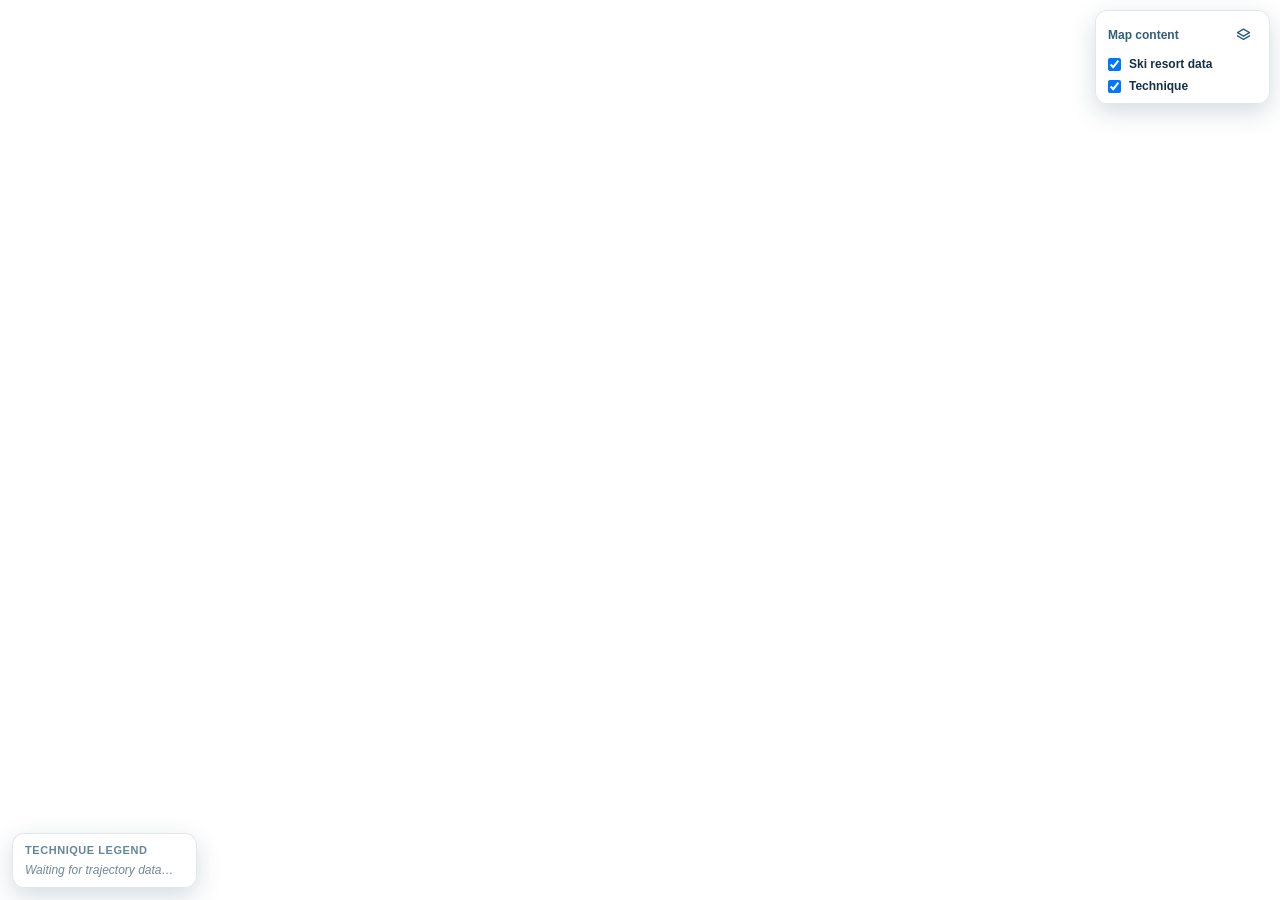
<file: overview_map.html>
<!DOCTYPE html>
<html lang="en"><head><meta charset="UTF-8"><meta name="viewport" content="width=device-width,initial-scale=1.0">
<title>Overview Technique Map</title>
  <link rel="icon" href="favicon.svg" type="image/svg+xml">
<script src="https://cdn.maptiler.com/maptiler-sdk-js/v3.8.0/maptiler-sdk.umd.min.js"></script>
<link href="https://cdn.maptiler.com/maptiler-sdk-js/v3.8.0/maptiler-sdk.css" rel="stylesheet">
<style>
*{box-sizing:border-box}html,body,#map{width:100%;height:100%;margin:0}body{font-family:Inter,Arial,sans-serif;color:#173044}#map{position:absolute;inset:0}
.map-card{position:absolute;z-index:3;background:rgba(255,255,255,.95);border:1px solid rgba(20,60,85,.12);border-radius:12px;box-shadow:0 8px 24px rgba(20,60,85,.18);backdrop-filter:blur(6px)}
#controls{top:10px;right:10px;padding:10px 12px;display:grid;gap:8px;min-width:175px;font-size:12px;transition:padding .16s ease,min-width .16s ease;z-index:20}.maplibregl-ctrl-top-right{top:var(--overview-controls-offset,118px);right:0;transition:top .16s ease}.controls-header{display:flex;align-items:center;justify-content:space-between;gap:10px}.control-title{font-weight:800;color:#315f7b;margin-bottom:1px}.controls-toggle{width:28px;height:28px;min-height:28px;padding:0;border:0;border-radius:7px;background:transparent;color:#315f7b;display:flex;align-items:center;justify-content:center;cursor:pointer}.controls-toggle:hover{background:#edf5fa}.controls-toggle svg{width:17px;height:17px;fill:none;stroke:currentColor;stroke-width:2;stroke-linecap:round;stroke-linejoin:round}.controls-body{display:grid;gap:8px}.toggle{display:flex;align-items:center;gap:8px;cursor:pointer;font-weight:650}.toggle input{margin:0}#controls.is-collapsed{min-width:0;padding:6px}#controls.is-collapsed .control-title,#controls.is-collapsed .controls-body{display:none}#controls.is-collapsed .controls-header{justify-content:center}
#legend{left:12px;bottom:12px;padding:10px 12px;min-width:185px;font-size:12px}.legend-title{font-size:11px;font-weight:850;text-transform:uppercase;letter-spacing:.05em;color:#65859a;margin-bottom:7px}.legend-row{display:flex;align-items:center;gap:8px;margin:5px 0}.line{width:24px;height:0;border-top:4px solid;border-radius:99px}.empty{color:#71899a;font-style:italic}
.map-3d-control button{font-size:11px;font-weight:850}.map-3d-control button.active{background:#e8f4fc;color:#12679e}
</style></head><body><div id="map"></div>
<div id="controls" class="map-card"><div class="controls-header"><div class="control-title">Map content</div><button id="controlsToggle" class="controls-toggle" type="button" aria-label="Collapse map layer controls" aria-expanded="true" title="Collapse layer controls"><svg viewBox="0 0 24 24" aria-hidden="true"><path d="M12 3 3.5 8 12 13 20.5 8 12 3Z"></path><path d="m3.5 12.5 8.5 5 8.5-5"></path></svg></button></div><div class="controls-body"><label class="toggle"><input id="resortToggle" type="checkbox" checked> Ski resort data</label><label class="toggle"><input id="techniqueToggle" type="checkbox" checked> Technique</label></div></div>
<div id="legend" class="map-card"><div class="legend-title">Technique legend</div><div id="legendRows" class="empty">Waiting for trajectory data…</div></div>
<script>
maptilersdk.config.apiKey='XGMBkywGOCmPQIjVuE1X';
const nativeConsoleWarn=console.warn.bind(console);console.warn=(...args)=>{const message=args.map(value=>String(value)).join(' ');if(message.includes('same source for a hillshade layer and for 3D terrain'))return;nativeConsoleWarn(...args)};
const map=new maptilersdk.Map({container:'map',style:'019f138f-779e-78fa-9899-5db087d490b8',center:[12.77667,47.32727],zoom:12.3,pitch:35,bearing:-15});
const SOURCE='overview-technique-source',LAYER='overview-technique-layer';
const colors={'Carving':'#2e75aa','Drifted':'#f0a43b','Snowplow steered':'#8a5bb8','Snowplow':'#8a5bb8','Unknown':'#94a3b8'};
let resortLayerIds=[];let currentPoints=[];let lastDataSignature='';let updateTimer=null;let mapReady=false;
function val(p,keys,fb=null){for(const k of keys){const v=p?.[k];if(v!==undefined&&v!==null&&v!=='')return v}return fb}
function normalizeTechnique(v){const s=String(v||'Unknown').trim();if(/carv/i.test(s))return'Carving';if(/drift/i.test(s))return'Drifted';if(/snow|plow/i.test(s))return'Snowplow steered';return s||'Unknown'}
function normalize(points){return (points||[]).filter(p=>{const lon=+p.lon,lat=+p.lat;return Number.isFinite(lon)&&Number.isFinite(lat)&&lon>=-180&&lon<=180&&lat>=-90&&lat<=90}).map((p,i)=>({type:'Feature',geometry:{type:'Point',coordinates:[+p.lon,+p.lat]},properties:{...p,__i:i,__run:String(val(p,['run_id','run','file_name','source_file'],'Run 1')),__time:String(val(p,['phone_time','timestamp','time'],'')),__technique:normalizeTechnique(val(p,['analytics_technique','technique','turn_type','movement_class'],'Unknown'))}}))}
function timeMs(p){const d=new Date(p.properties.__time);return Number.isNaN(d.getTime())?p.properties.__i:d.getTime()}
function dist(a,b){const r=Math.PI/180,R=6371008.8,dlat=(b[1]-a[1])*r,dlon=(b[0]-a[0])*r,x=Math.sin(dlat/2)**2+Math.cos(a[1]*r)*Math.cos(b[1]*r)*Math.sin(dlon/2)**2;return 2*R*Math.asin(Math.min(1,Math.sqrt(x)))}
function segments(features){const groups=new Map();features.forEach(f=>{const k=f.properties.__run;if(!groups.has(k))groups.set(k,[]);groups.get(k).push(f)});const out=[];groups.forEach(g=>{g.sort((a,b)=>timeMs(a)-timeMs(b));for(let i=1;i<g.length;i++){const a=g[i-1],b=g[i],d=dist(a.geometry.coordinates,b.geometry.coordinates);if(!(d>0&&d<500))continue;out.push({type:'Feature',geometry:{type:'LineString',coordinates:[a.geometry.coordinates,b.geometry.coordinates]},properties:{__technique:a.properties.__technique!=='Unknown'?a.properties.__technique:b.properties.__technique,__run:a.properties.__run,__start:a.properties.__time,__end:b.properties.__time}})}});return{type:'FeatureCollection',features:out}}
function expression(){const e=['match',['get','__technique']];Object.entries(colors).forEach(([k,v])=>e.push(k,v));e.push('#94a3b8');return e}
function discoverResortLayers(){const skip=new Set([LAYER]);return (map.getStyle()?.layers||[]).filter(l=>!skip.has(l.id)&&(()=>{const text=[l.id,l['source-layer'],l.filter?JSON.stringify(l.filter):''].join(' ').toLowerCase();return /(piste|ski|run|aerialway|lift|gondola|chairlift|cable_car|poi|peak|summit)/.test(text)})()).map(l=>l.id)}
function setResortVisible(on){resortLayerIds.forEach(id=>{if(map.getLayer(id))map.setLayoutProperty(id,'visibility',on?'visible':'none')})}
function renderLegend(features){const vals=[...new Set(features.map(f=>f.properties.__technique))];document.getElementById('legendRows').innerHTML=vals.length?vals.map(v=>`<div class="legend-row"><span class="line" style="border-color:${colors[v]||'#94a3b8'}"></span><span>${v}</span></div>`).join(''):'<span class="empty">No technique classes available</span>'}
function dataSignature(points){const list=points||[];if(!list.length)return'0';const first=list[0]||{},last=list[list.length-1]||{};return [list.length,first.lon,first.lat,last.lon,last.lat,first.phone_time||first.timestamp||'',last.phone_time||last.timestamp||''].join('|')}
function applyUpdate(points,fit=true){if(!mapReady)return;const signature=dataSignature(points);const same=signature===lastDataSignature;lastDataSignature=signature;currentPoints=normalize(points);const data=segments(currentPoints);const source=map.getSource(SOURCE);if(source)source.setData(data);renderLegend(data.features);if(fit&&!same&&currentPoints.length){const b=new maptilersdk.LngLatBounds();currentPoints.forEach(f=>b.extend(f.geometry.coordinates));if(!b.isEmpty()){map.stop();map.fitBounds(b,{padding:55,duration:0})}}}
function update(points,fit=true){clearTimeout(updateTimer);updateTimer=setTimeout(()=>applyUpdate(points,fit),40)}
class ThreeD{onAdd(m){this.map=m;this.el=document.createElement('div');this.el.className='maplibregl-ctrl maplibregl-ctrl-group map-3d-control';this.btn=document.createElement('button');this.btn.type='button';this.btn.textContent='3D';this.btn.title='Toggle 3D terrain view';this.btn.onclick=()=>{const active=m.getPitch()>10;m.easeTo({pitch:active?0:58,bearing:active?0:-22,duration:700});setTimeout(()=>this.sync(),720)};this.el.appendChild(this.btn);this.sync();return this.el}sync(){this.btn?.classList.toggle('active',this.map.getPitch()>10)}onRemove(){this.el.remove()}}
map.on('load',()=>{mapReady=true;const terrain=map.getTerrain();if(terrain){const styleJSON=map.getStyle();const hillshadeLayer=styleJSON.layers.find(layer=>layer.type==='hillshade'&&layer.source===terrain.source);if(hillshadeLayer&&!map.getSource('overview-hillshade-dedicated')){const sourceDefinition=styleJSON.sources[terrain.source];if(sourceDefinition){map.addSource('overview-hillshade-dedicated',{...sourceDefinition});const layerIndex=styleJSON.layers.findIndex(layer=>layer.id===hillshadeLayer.id);const beforeId=styleJSON.layers[layerIndex+1]?.id;map.removeLayer(hillshadeLayer.id);map.addLayer({...hillshadeLayer,source:'overview-hillshade-dedicated'},beforeId)}}}resortLayerIds=discoverResortLayers();map.addSource(SOURCE,{type:'geojson',data:{type:'FeatureCollection',features:[]}});map.addLayer({id:LAYER,type:'line',source:SOURCE,layout:{'line-cap':'round','line-join':'round'},paint:{'line-width':['interpolate',['linear'],['zoom'],10,2,13,4.5,16,7],'line-color':expression(),'line-opacity':.92}});map.addControl(new ThreeD(),'top-right');map.dragRotate?.enable?.();map.touchZoomRotate?.enableRotation?.();map.touchPitch?.enable?.();const controlsPanel=document.getElementById('controls'),controlsToggle=document.getElementById('controlsToggle');const syncRightControlStack=()=>{requestAnimationFrame(()=>document.documentElement.style.setProperty('--overview-controls-offset',`${controlsPanel.offsetTop+controlsPanel.offsetHeight+8}px`))};controlsToggle.onclick=()=>{const collapsed=controlsPanel.classList.toggle('is-collapsed');controlsToggle.setAttribute('aria-expanded',String(!collapsed));controlsToggle.setAttribute('aria-label',collapsed?'Expand map layer controls':'Collapse map layer controls');controlsToggle.title=collapsed?'Expand layer controls':'Collapse layer controls';syncRightControlStack()};syncRightControlStack();window.addEventListener('resize',syncRightControlStack);document.getElementById('resortToggle').onchange=e=>setResortVisible(e.target.checked);document.getElementById('techniqueToggle').onchange=e=>map.setLayoutProperty(LAYER,'visibility',e.target.checked?'visible':'none');map.on('click',LAYER,e=>{const p=e.features?.[0]?.properties;if(!p)return;new maptilersdk.Popup().setLngLat(e.lngLat).setHTML(`<b>${p.__technique}</b><br>Run: ${p.__run}${p.__start?`<br>Start: ${p.__start}`:''}`).addTo(map)});map.on('mouseenter',LAYER,()=>map.getCanvas().style.cursor='pointer');map.on('mouseleave',LAYER,()=>map.getCanvas().style.cursor='');window.parent.postMessage({type:'SKI_MAP_LAYERS_READY',scope:'overview'},'*')});
window.addEventListener('message',e=>{if(e.data?.type==='SKI_DASHBOARD_ANALYTICS_DATA')update(e.data.points,e.data.fit!==false)});
</script></body></html>
</file>
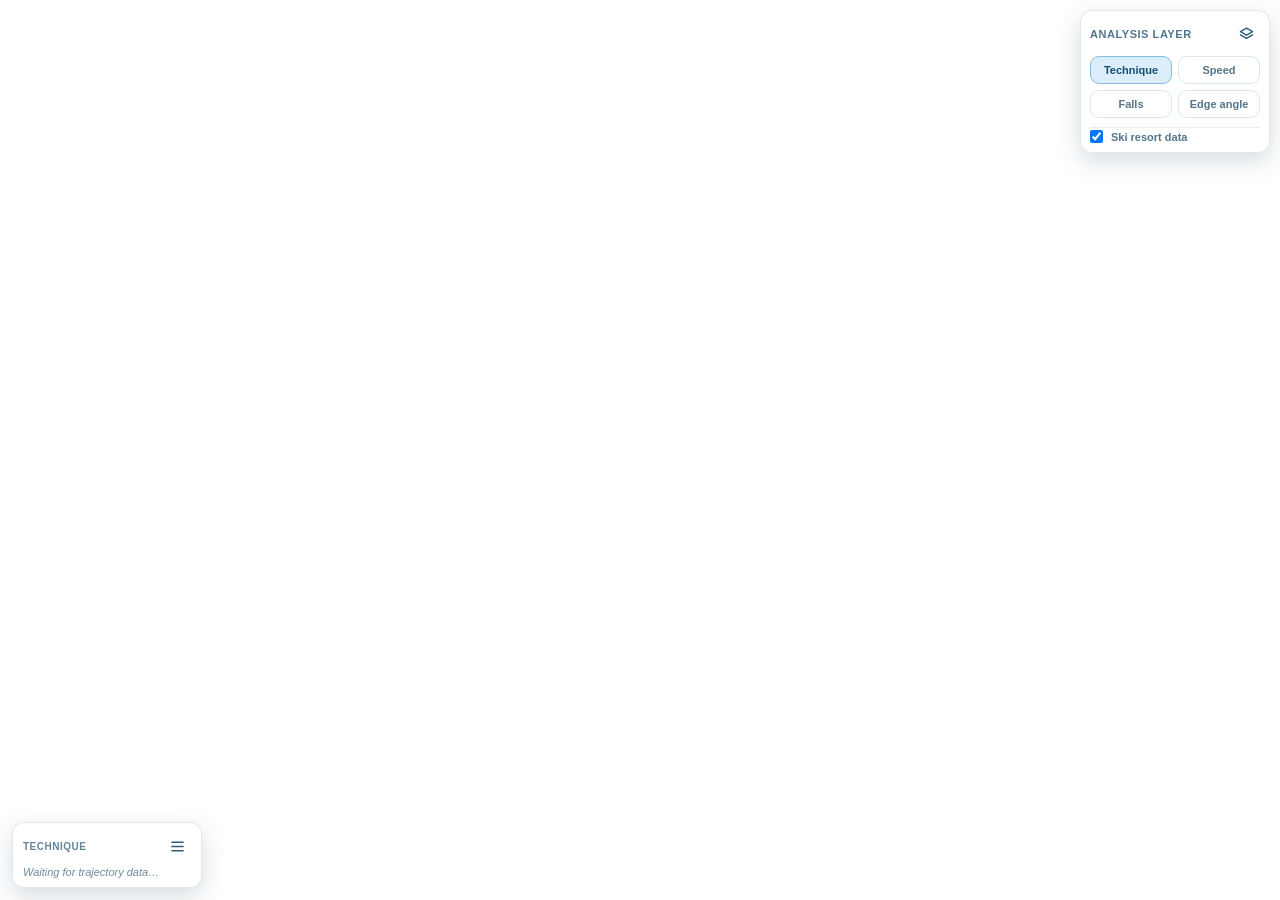
<file: run_analysis_map.html>
<!DOCTYPE html>
<html lang="en"><head><meta charset="UTF-8"><meta name="viewport" content="width=device-width,initial-scale=1.0">
<title>Run Analysis Map</title><link rel="icon" href="favicon.svg" type="image/svg+xml">
<script src="https://cdn.maptiler.com/maptiler-sdk-js/v3.8.0/maptiler-sdk.umd.min.js"></script>
<link href="https://cdn.maptiler.com/maptiler-sdk-js/v3.8.0/maptiler-sdk.css" rel="stylesheet">
<style>
*{box-sizing:border-box}html,body,#map{width:100%;height:100%;margin:0}body{font-family:Inter,Arial,sans-serif;color:#173044}#map{position:absolute;inset:0}
.map-card{position:absolute;z-index:20;background:rgba(255,255,255,.96);border:1px solid rgba(20,60,85,.12);border-radius:12px;box-shadow:0 8px 24px rgba(20,60,85,.18);backdrop-filter:blur(7px)}
#controls{top:10px;right:10px;padding:9px;min-width:190px;transition:.16s ease}.controls-header{display:flex;align-items:center;justify-content:space-between;gap:8px}.control-title{font-size:11px;font-weight:850;text-transform:uppercase;letter-spacing:.05em;color:#52758c}.controls-toggle,.legend-toggle{width:28px;height:28px;padding:0;border:0;border-radius:7px;background:transparent;color:#315f7b;display:grid;place-items:center;cursor:pointer}.controls-toggle:hover,.legend-toggle:hover{background:#edf5fa}.controls-toggle svg,.legend-toggle svg{width:17px;height:17px;fill:none;stroke:currentColor;stroke-width:2;stroke-linecap:round;stroke-linejoin:round}.controls-body{display:grid;gap:9px;margin-top:8px}.mode-list{display:grid;grid-template-columns:1fr 1fr;gap:6px}.mode{position:relative}.mode input{position:absolute;opacity:0;pointer-events:none}.mode span{display:block;text-align:center;padding:7px 8px;border:1px solid #d8e6ef;border-radius:9px;font-size:11px;font-weight:800;color:#54758b;cursor:pointer;background:#fff}.mode input:checked+span{background:#dceef9;border-color:#83bde0;color:#154e73}.resort{display:flex;align-items:center;gap:8px;padding-top:2px;border-top:1px solid #e4edf3;font-size:11px;font-weight:700;color:#53758b}.resort input{margin:0}#controls.is-collapsed{min-width:0;padding:6px}#controls.is-collapsed .control-title,#controls.is-collapsed .controls-body{display:none}#controls.is-collapsed .controls-header{justify-content:center}
.maplibregl-ctrl-top-right{top:var(--run-controls-offset,128px);right:0;transition:top .16s ease}.map-3d-control button{font-size:11px;font-weight:850}.map-3d-control button.active{background:#e8f4fc;color:#12679e}
#legend{left:12px;bottom:12px;padding:9px 10px;min-width:190px;font-size:11px}.legend-head{display:flex;align-items:center;justify-content:space-between;gap:8px}.legend-title{font-size:10px;font-weight:850;text-transform:uppercase;letter-spacing:.05em;color:#65859a}.legend-body{margin-top:6px}.legend-row{display:flex;align-items:center;gap:8px;margin:5px 0}.swatch{width:25px;height:5px;border-radius:99px}.dot{width:11px;height:11px;border-radius:50%}.legend-note{color:#6f8798;line-height:1.35}.empty{color:#71899a;font-style:italic}#legend.is-collapsed{min-width:0;padding:6px}#legend.is-collapsed .legend-title,#legend.is-collapsed .legend-body{display:none}
</style></head><body><div id="map"></div>
<div id="controls" class="map-card"><div class="controls-header"><div class="control-title">Analysis layer</div><button id="controlsToggle" class="controls-toggle" type="button" aria-expanded="true" title="Collapse layer control"><svg viewBox="0 0 24 24"><path d="M12 3 3.5 8 12 13 20.5 8 12 3Z"></path><path d="m3.5 12.5 8.5 5 8.5-5"></path></svg></button></div><div class="controls-body"><div class="mode-list">
<label class="mode"><input type="radio" name="mode" value="technique" checked><span>Technique</span></label><label class="mode"><input type="radio" name="mode" value="speed"><span>Speed</span></label><label class="mode"><input type="radio" name="mode" value="falls"><span>Falls</span></label><label class="mode"><input type="radio" name="mode" value="edge"><span>Edge angle</span></label></div><label class="resort"><input id="resortToggle" type="checkbox" checked> Ski resort data</label></div></div>
<div id="legend" class="map-card"><div class="legend-head"><div class="legend-title" id="legendTitle">Technique</div><button id="legendToggle" class="legend-toggle" type="button" aria-expanded="true" title="Collapse legend"><svg viewBox="0 0 24 24"><path d="M4 6h16M4 12h16M4 18h16"></path></svg></button></div><div id="legendBody" class="legend-body empty">Waiting for trajectory data…</div></div>
<script>
maptilersdk.config.apiKey='XGMBkywGOCmPQIjVuE1X';
const nativeWarn=console.warn.bind(console);console.warn=(...args)=>{if(args.map(String).join(' ').includes('same source for a hillshade layer and for 3D terrain'))return;nativeWarn(...args)};
const map=new maptilersdk.Map({container:'map',style:'019f138f-779e-78fa-9899-5db087d490b8',center:[12.77667,47.32727],zoom:12.3,pitch:35,bearing:-15});
const SEG='run-analysis-segments',PTS='run-analysis-points',HOVER='run-analysis-hover';let ready=false,currentMode='technique',resortIds=[],lastSig='',timer=null,currentFeatures=[];let lastViewportSignature='';
const techColors={'Carving':'#2e75aa','Drifted':'#f0a43b','Snowplow steered':'#8a5bb8','Snowplow':'#8a5bb8','Parallel':'#55a868','Gliding':'#8c9aa5','Unknown':'#94a3b8'};
function first(p,keys,fb=null){for(const k of keys){const v=p?.[k];if(v!==undefined&&v!==null&&v!=='')return v}return fb}
function bool(v){const s=String(v??'').toLowerCase();return v===true||v===1||['true','yes','fall','fallen','detected'].some(x=>s.includes(x))}
function technique(v){const s=String(v||'Unknown').trim();if(/carv/i.test(s))return'Carving';if(/drift/i.test(s))return'Drifted';if(/snow|plow/i.test(s))return'Snowplow steered';if(/parallel/i.test(s))return'Parallel';if(/glid/i.test(s))return'Gliding';return s||'Unknown'}
function normalize(points){return(points||[]).filter(p=>{const x=+p.lon,y=+p.lat;return Number.isFinite(x)&&Number.isFinite(y)&&x>=-180&&x<=180&&y>=-90&&y<=90}).map((p,i)=>{const speed=Number(first(p,['speed','velocity','speed_ms','speed_m_s'],0));const edge=Number(first(p,['effective_edging_angle','edge_angle','edgeAngle','edging','edge','analytics_edge_angle'],NaN));return{type:'Feature',geometry:{type:'Point',coordinates:[+p.lon,+p.lat]},properties:{...p,__i:i,__run:String(first(p,['run_id','run','source_file','file_name'],'Run 1')),__time:String(first(p,['phone_time','timestamp','datetime','time'],'')),__speed:Number.isFinite(speed)?speed:0,__edge:Number.isFinite(edge)?edge:null,__fall:bool(first(p,['fall_candidate','fall_detected','fall','falls','is_fall','event'],false)),__fallConfidence:Number(first(p,['fall_confidence'],0))||0,__fallStatus:String(first(p,['fall_status'],'none')),__fallSource:String(first(p,['fall_source'],'multi-signal heuristic')),__technique:technique(first(p,['analytics_technique','technique','skiing_technique','turn_technique','movement_class'],'Unknown'))}}})}
function tms(f){const n=new Date(f.properties.__time).getTime();return Number.isFinite(n)?n:f.properties.__i}function distance(a,b){const r=Math.PI/180,R=6371008.8,dy=(b[1]-a[1])*r,dx=(b[0]-a[0])*r,h=Math.sin(dy/2)**2+Math.cos(a[1]*r)*Math.cos(b[1]*r)*Math.sin(dx/2)**2;return 2*R*Math.asin(Math.min(1,Math.sqrt(h)))}
function segments(fs){const g=new Map();fs.forEach(f=>{const k=f.properties.__run;if(!g.has(k))g.set(k,[]);g.get(k).push(f)});const out=[];g.forEach(a=>{a.sort((x,y)=>tms(x)-tms(y));for(let i=1;i<a.length;i++){const x=a[i-1],y=a[i],d=distance(x.geometry.coordinates,y.geometry.coordinates);if(!(d>0&&d<500))continue;const mean=(m,n)=>{const z=[Number(m),Number(n)].filter(Number.isFinite);return z.length?z.reduce((q,w)=>q+w,0)/z.length:null};out.push({type:'Feature',geometry:{type:'LineString',coordinates:[x.geometry.coordinates,y.geometry.coordinates]},properties:{__i:y.properties.__i,__run:x.properties.__run,__time:x.properties.__time,__speed:mean(x.properties.__speed,y.properties.__speed)||0,__edge:mean(x.properties.__edge,y.properties.__edge),__fall:x.properties.__fall||y.properties.__fall,__technique:x.properties.__technique!=='Unknown'?x.properties.__technique:y.properties.__technique}})}});return{type:'FeatureCollection',features:out}}
function techExpr(){const e=['match',['get','__technique']];Object.entries(techColors).forEach(([k,v])=>e.push(k,v));e.push('#94a3b8');return e}
function discoverResort(){const own=new Set(['analysis-context','analysis-technique','analysis-speed','analysis-edge','analysis-falls']);return(map.getStyle()?.layers||[]).filter(l=>!own.has(l.id)&&/(piste|ski|run|aerialway|lift|gondola|chairlift|cable_car|poi|peak|summit)/i.test([l.id,l['source-layer'],JSON.stringify(l.filter||'')].join(' '))).map(l=>l.id)}
function resort(on){resortIds.forEach(id=>map.getLayer(id)&&map.setLayoutProperty(id,'visibility',on?'visible':'none'))}
const configs={technique:{title:'Technique',rows:()=>Object.entries(techColors).filter(([k])=>currentFeatures.some(f=>f.properties.__technique===k)).map(([k,c])=>[c,k])},speed:{title:'Speed',rows:()=>[['#2c7bb6','0–11 km/h'],['#abd9e9','11–22 km/h'],['#ffffbf','22–32 km/h'],['#fdae61','32–47 km/h'],['#d7191c','47+ km/h']]},falls:{title:'Falls',rows:()=>[['#d7191c','Detected fall'],['#91a5b3','Trajectory context']]},edge:{title:'Edge angle',rows:()=>[['#2c7bb6','0–20°'],['#abd9e9','20–35°'],['#ffffbf','35–50°'],['#fdae61','50–65°'],['#d7191c','65°+']]}};
function renderLegend(){const c=configs[currentMode];document.getElementById('legendTitle').textContent=c.title+' legend';const rows=c.rows();document.getElementById('legendBody').innerHTML=rows.length?rows.map(([color,label])=>`<div class="legend-row"><span class="${currentMode==='falls'?'dot':'swatch'}" style="background:${color}"></span><span>${label}</span></div>`).join(''):'<span class="empty">No values available</span>'}
function setMode(mode){if(!configs[mode])mode='technique';currentMode=mode;['technique','speed','edge','falls'].forEach(x=>map.getLayer('analysis-'+x)&&map.setLayoutProperty('analysis-'+x,'visibility',x===mode?'visible':'none'));map.getLayer('analysis-context')&&map.setLayoutProperty('analysis-context','visibility',mode==='falls'?'visible':'none');document.querySelector(`input[name="mode"][value="${mode}"]`).checked=true;renderLegend()}
function signature(p){if(!p?.length)return'0';const a=p[0],b=p.at(-1);return[p.length,a.lon,a.lat,b.lon,b.lat,a.phone_time||'',b.phone_time||''].join('|')}

function emitViewport(){
  if(!ready) return;
  const b=map.getBounds();
  if(!b) return;
  const bounds={west:b.getWest(),south:b.getSouth(),east:b.getEast(),north:b.getNorth()};
  const sig=[bounds.west,bounds.south,bounds.east,bounds.north].map(v=>Number(v).toFixed(6)).join('|');
  if(sig===lastViewportSignature) return;
  lastViewportSignature=sig;
  window.parent.postMessage({type:'SKI_RUN_MAP_VIEWPORT',bounds},'*');
}
function setHoverPoint(point){
  const source=map.getSource(HOVER);
  if(!source) return;
  const lon=Number(point?.lon),lat=Number(point?.lat);
  const valid=Number.isFinite(lon)&&Number.isFinite(lat)&&lon>=-180&&lon<=180&&lat>=-90&&lat<=90;
  source.setData(valid?{type:'FeatureCollection',features:[{type:'Feature',geometry:{type:'Point',coordinates:[lon,lat]},properties:{}}]}:{type:'FeatureCollection',features:[]});
}
function emitFeatureHover(feature){
  const p=feature?.properties;
  if(!p) return;
  window.parent.postMessage({type:'SKI_RUN_MAP_HOVER',index:Number(p.__i),lon:feature.geometry?.type==='Point'?feature.geometry.coordinates?.[0]:null,lat:feature.geometry?.type==='Point'?feature.geometry.coordinates?.[1]:null,time:p.__time||''},'*');
}
function apply(points,fit=true){if(!ready)return;const sig=signature(points),same=sig===lastSig;lastSig=sig;currentFeatures=normalize(points);map.getSource(PTS)?.setData({type:'FeatureCollection',features:currentFeatures});map.getSource(SEG)?.setData(segments(currentFeatures));renderLegend();if(fit&&!same&&currentFeatures.length){const b=new maptilersdk.LngLatBounds();currentFeatures.forEach(f=>b.extend(f.geometry.coordinates));if(!b.isEmpty()){map.stop();map.fitBounds(b,{padding:48,duration:0})}}}
function update(points,fit=true){clearTimeout(timer);timer=setTimeout(()=>apply(points,fit),35)}
class ThreeD{onAdd(m){this.m=m;this.el=document.createElement('div');this.el.className='maplibregl-ctrl maplibregl-ctrl-group map-3d-control';this.b=document.createElement('button');this.b.type='button';this.b.textContent='3D';this.b.onclick=()=>{const on=m.getPitch()>10;m.easeTo({pitch:on?0:58,bearing:on?0:-22,duration:650});setTimeout(()=>this.sync(),680)};this.el.appendChild(this.b);this.sync();return this.el}sync(){this.b.classList.toggle('active',this.m.getPitch()>10)}onRemove(){this.el.remove()}}
map.on('load',()=>{ready=true;const terrain=map.getTerrain(),style=map.getStyle();if(terrain){const h=style.layers.find(l=>l.type==='hillshade'&&l.source===terrain.source),src=style.sources[terrain.source];if(h&&src&&!map.getSource('run-hillshade-dedicated')){map.addSource('run-hillshade-dedicated',{...src});const i=style.layers.findIndex(l=>l.id===h.id),before=style.layers[i+1]?.id;map.removeLayer(h.id);map.addLayer({...h,source:'run-hillshade-dedicated'},before)}}resortIds=discoverResort();map.addSource(SEG,{type:'geojson',data:{type:'FeatureCollection',features:[]}});map.addSource(PTS,{type:'geojson',data:{type:'FeatureCollection',features:[]}});map.addSource(HOVER,{type:'geojson',data:{type:'FeatureCollection',features:[]}});map.addLayer({id:'analysis-context',type:'line',source:SEG,layout:{visibility:'none','line-cap':'round','line-join':'round'},paint:{'line-width':['interpolate',['linear'],['zoom'],10,1.5,13,3.5,16,6],'line-color':'#91a5b3','line-opacity':.5}});map.addLayer({id:'analysis-technique',type:'line',source:SEG,layout:{'line-cap':'round','line-join':'round'},paint:{'line-width':['interpolate',['linear'],['zoom'],10,2,13,4.5,16,7],'line-color':techExpr(),'line-opacity':.94}});map.addLayer({id:'analysis-speed',type:'line',source:SEG,layout:{visibility:'none','line-cap':'round','line-join':'round'},paint:{'line-width':['interpolate',['linear'],['zoom'],10,2,13,4.5,16,7],'line-color':['interpolate',['linear'],['get','__speed'],0,'#2c7bb6',3,'#abd9e9',6,'#ffffbf',9,'#fdae61',13,'#d7191c'],'line-opacity':.94}});map.addLayer({id:'analysis-edge',type:'line',source:SEG,layout:{visibility:'none','line-cap':'round','line-join':'round'},paint:{'line-width':['interpolate',['linear'],['zoom'],10,2,13,4.5,16,7],'line-color':['interpolate',['linear'],['coalesce',['get','__edge'],0],0,'#2c7bb6',20,'#abd9e9',35,'#ffffbf',50,'#fdae61',65,'#d7191c'],'line-opacity':.94}});map.addLayer({id:'analysis-falls',type:'circle',source:PTS,filter:['==',['get','__fall'],true],layout:{visibility:'none'},paint:{'circle-radius':['interpolate',['linear'],['zoom'],10,5,15,9],'circle-color':['case',['==',['get','__fallStatus'],'likely'],'#d7191c','#f59e0b'],'circle-stroke-color':'#fff','circle-stroke-width':2,'circle-opacity':.96}});map.addLayer({id:'analysis-hover',type:'circle',source:HOVER,paint:{'circle-radius':8,'circle-color':'#1677ff','circle-stroke-color':'#fff','circle-stroke-width':3,'circle-opacity':1}});map.addControl(new ThreeD(),'top-right');map.dragRotate?.enable?.();map.touchZoomRotate?.enableRotation?.();map.touchPitch?.enable?.();
const cp=document.getElementById('controls'),ct=document.getElementById('controlsToggle');const sync=()=>requestAnimationFrame(()=>document.documentElement.style.setProperty('--run-controls-offset',`${cp.offsetTop+cp.offsetHeight+8}px`));ct.onclick=()=>{const c=cp.classList.toggle('is-collapsed');ct.setAttribute('aria-expanded',String(!c));ct.title=c?'Expand layer control':'Collapse layer control';sync()};sync();window.addEventListener('resize',sync);document.querySelectorAll('input[name="mode"]').forEach(x=>x.onchange=()=>setMode(x.value));document.getElementById('resortToggle').onchange=e=>resort(e.target.checked);const lg=document.getElementById('legend'),lt=document.getElementById('legendToggle');lt.onclick=()=>{const c=lg.classList.toggle('is-collapsed');lt.setAttribute('aria-expanded',String(!c));lt.title=c?'Expand legend':'Collapse legend'};
['analysis-technique','analysis-speed','analysis-edge','analysis-falls'].forEach(id=>{map.on('mouseenter',id,()=>map.getCanvas().style.cursor='pointer');map.on('mouseleave',id,()=>map.getCanvas().style.cursor='');map.on('mousemove',id,e=>emitFeatureHover(e.features?.[0]));map.on('click',id,e=>{const p=e.features?.[0]?.properties;if(!p)return;const speed=(Number(p.__speed)*3.6).toFixed(1),edge=Number(p.__edge);new maptilersdk.Popup().setLngLat(e.lngLat).setHTML(`<b>${p.__technique||'Run segment'}</b><br>Run: ${p.__run||'—'}<br>Speed: ${speed} km/h${Number.isFinite(edge)?`<br>Edge angle: ${edge.toFixed(1)}°`:''}${p.__fall?`<br><b>${p.__fallStatus==='likely'?'Likely fall':'Possible fall'}</b><br>Confidence: ${(Number(p.__fallConfidence||0)*100).toFixed(0)}%<br>Source: ${p.__fallSource||'multi-signal heuristic'}`:''}`).addTo(map)})});
map.on('moveend',emitViewport);map.on('zoomend',emitViewport);map.on('idle',()=>{map.resize();emitViewport()});
const resizeObserver=new ResizeObserver(()=>{requestAnimationFrame(()=>{map.resize();emitViewport()})});resizeObserver.observe(document.documentElement);
map.getCanvas().addEventListener('mouseleave',()=>window.parent.postMessage({type:'SKI_RUN_MAP_HOVER_CLEAR'},'*'));
setMode('technique');window.parent.postMessage({type:'SKI_MAP_LAYERS_READY',scope:'run-analysis'},'*');setTimeout(emitViewport,0)});
window.addEventListener('message',e=>{if(e.data?.type==='SKI_DASHBOARD_ANALYTICS_DATA')update(e.data.points,e.data.fit!==false);if(e.data?.type==='SKI_MAP_SELECT_LAYER')setMode(e.data.mode);if(e.data?.type==='SKI_RUN_MAP_HOVER_POINT')setHoverPoint(e.data.point);if(e.data?.type==='SKI_RUN_MAP_HOVER_CLEAR')setHoverPoint(null);if(e.data?.type==='SKI_RUN_MAP_RESIZE'){map.resize();emitViewport()}});
</script></body></html>
</file>
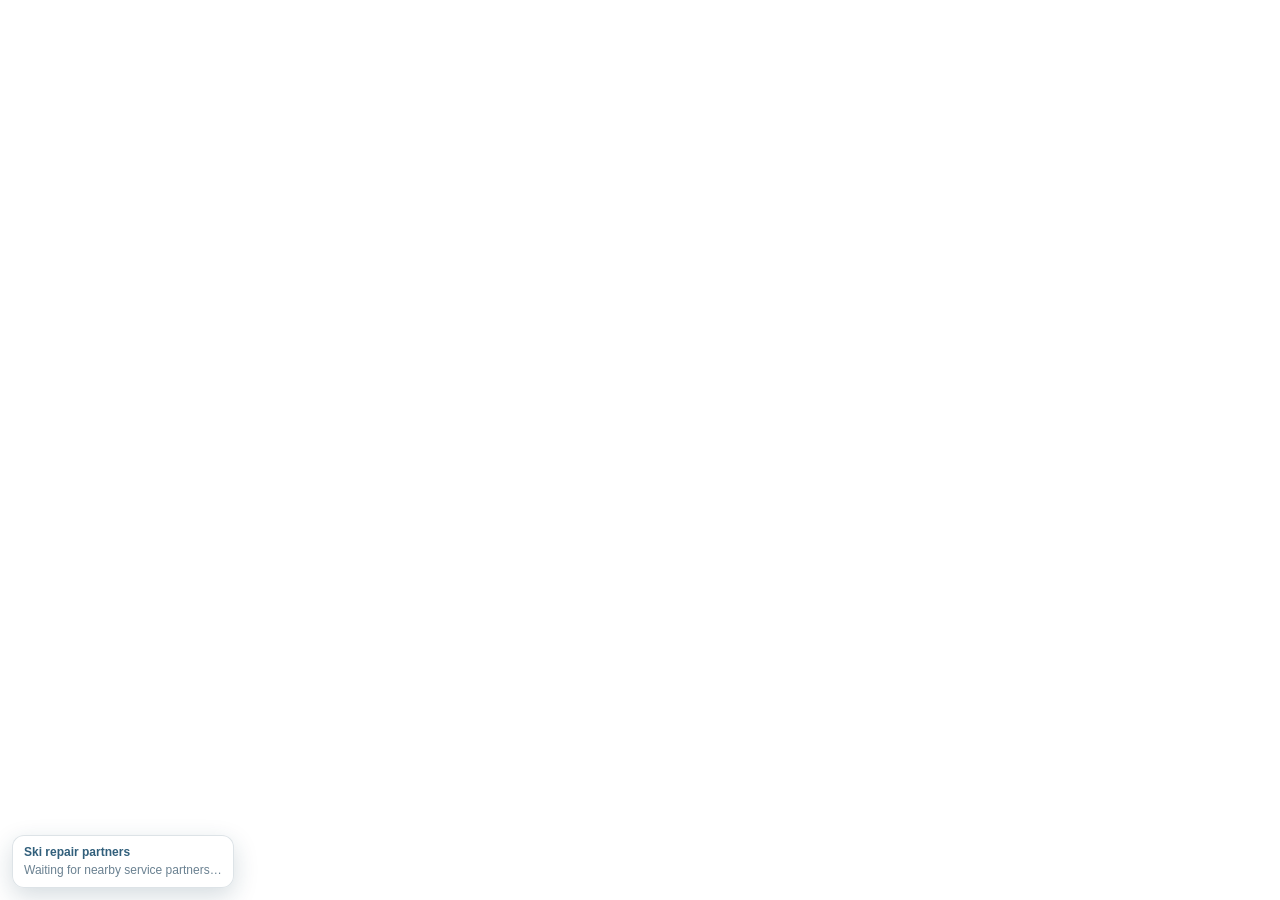
<file: service_partners_map.html>
<!DOCTYPE html>
<html lang="en"><head><meta charset="UTF-8"><meta name="viewport" content="width=device-width,initial-scale=1.0">
<title>Ski Repair Partners Map</title>
<link rel="icon" href="favicon.svg" type="image/svg+xml">
<script src="https://cdn.maptiler.com/maptiler-sdk-js/v3.8.0/maptiler-sdk.umd.min.js"></script>
<link href="https://cdn.maptiler.com/maptiler-sdk-js/v3.8.0/maptiler-sdk.css" rel="stylesheet">
<style>
*{box-sizing:border-box}html,body,#map{width:100%;height:100%;margin:0}body{font-family:Inter,Arial,sans-serif;color:#173044;overflow:hidden}#map{position:absolute;inset:0}
.map-card{position:absolute;z-index:5;background:rgba(255,255,255,.95);border:1px solid rgba(20,60,85,.14);border-radius:12px;box-shadow:0 8px 24px rgba(20,60,85,.18);backdrop-filter:blur(6px)}
#status{left:12px;bottom:12px;padding:9px 11px;font-size:12px;max-width:260px}.status-title{font-weight:850;color:#315f7b}.status-copy{margin-top:3px;color:#6a8191;line-height:1.35}
.partner-marker{width:28px;height:28px;border-radius:8px;background:#fff;border:2px solid #2e75aa;box-shadow:0 4px 12px rgba(12,55,82,.26);display:flex;align-items:center;justify-content:center;cursor:pointer;transition:transform .14s ease,background .14s ease,border-color .14s ease,box-shadow .14s ease}
.partner-marker::before{content:'🔧';font-size:15px;line-height:1}.partner-marker:hover{transform:scale(1.08)}
.partner-marker.is-highlighted{background:#ffd400;border-color:#f0b400;transform:scale(1.22);box-shadow:0 0 0 6px rgba(255,212,0,.28),0 7px 18px rgba(96,76,0,.3);z-index:10}
.maplibregl-popup-content{border-radius:12px;padding:12px 14px;box-shadow:0 10px 28px rgba(12,55,82,.24)}.popup-name{font-weight:900;color:#173e64}.popup-meta{margin-top:4px;font-size:12px;color:#607b8d;line-height:1.4}
</style></head><body>
<div id="map"></div>
<div id="status" class="map-card"><div class="status-title">Ski repair partners</div><div id="statusCopy" class="status-copy">Waiting for nearby service partners…</div></div>
<script>
const nativeWarn=console.warn.bind(console);console.warn=(...args)=>{const m=args.map(String).join(' ');if(m.includes('same source for a hillshade layer and for 3D terrain'))return;nativeWarn(...args)};
maptilersdk.config.apiKey='XGMBkywGOCmPQIjVuE1X';
const map=new maptilersdk.Map({container:'map',style:'019f138f-779e-78fa-9899-5db087d490b8',center:[12.77667,47.32727],zoom:11.8,pitch:0,bearing:0});
let mapReady=false, partners=[], highlightedId=null, viewportTimer=0, resizeFrame=0, pendingPartnerPayload=null;
const markers=new Map();
function cleanPartners(items){return (Array.isArray(items)?items:[]).map((p,index)=>{const latitude=Number(p?.latitude??p?.lat??p?.center?.lat);const longitude=Number(p?.longitude??p?.lon??p?.lng??p?.center?.lon);if(!Number.isFinite(latitude)||!Number.isFinite(longitude)||Math.abs(latitude)>90||Math.abs(longitude)>180)return null;return {...p,id:String(p?.id??p?.osmId??`${latitude.toFixed(7)},${longitude.toFixed(7)},${index}`),latitude,longitude}}).filter(Boolean)}
function esc(v){return String(v??'').replace(/[&<>"']/g,c=>({'&':'&amp;','<':'&lt;','>':'&gt;','"':'&quot;',"'":'&#39;'}[c]))}
function popupHtml(p){const distance=Number.isFinite(Number(p.distanceKm))?`${Number(p.distanceKm).toFixed(1)} km from route`:'';const caps=Array.isArray(p.capabilities)?p.capabilities.join(' · '):'';return `<div class="popup-name">${esc(p.name||'Service partner')}</div><div class="popup-meta">${esc([distance,caps,p.address].filter(Boolean).join('<br>')).replace(/&lt;br&gt;/g,'<br>')}</div>`}
function clearMarkers(){markers.forEach(entry=>entry.marker.remove());markers.clear()}
function markerFor(p){const el=document.createElement('button');el.type='button';el.className='partner-marker';el.title=p.name||'Service partner';el.setAttribute('aria-label',`Select ${p.name||'service partner'}`);el.addEventListener('click',event=>{event.stopPropagation();selectPartner(p.id,{fly:false,notify:true,openPopup:true})});const popup=new maptilersdk.Popup({offset:18,closeButton:true}).setHTML(popupHtml(p));const marker=new maptilersdk.Marker({element:el,anchor:'center'}).setLngLat([p.longitude,p.latitude]).setPopup(popup).addTo(map);markers.set(p.id,{marker,el,popup,partner:p})}
function renderPartners(items,fit=true){partners=cleanPartners(items);clearMarkers();partners.forEach(markerFor);document.getElementById('statusCopy').textContent=partners.length?`${partners.length} partner${partners.length===1?'':'s'} loaded. Pan or zoom to filter the list.`:`No valid partner coordinates received (${Array.isArray(items)?items.length:0} records).`;if(fit&&partners.length){const b=new maptilersdk.LngLatBounds();partners.forEach(p=>b.extend([p.longitude,p.latitude]));if(!b.isEmpty()){map.stop();map.fitBounds(b,{padding:70,maxZoom:14,duration:0})}}requestAnimationFrame(()=>scheduleViewportMessage())}
function selectPartner(id,{fly=true,notify=false,openPopup=false}={}){highlightedId=String(id||'');markers.forEach((entry,key)=>entry.el.classList.toggle('is-highlighted',key===highlightedId));const entry=markers.get(highlightedId);if(entry){if(fly){map.stop();map.easeTo({center:[entry.partner.longitude,entry.partner.latitude],zoom:Math.max(map.getZoom(),14),duration:650})}if(openPopup){const popup=entry.marker.getPopup?.()||entry.popup;if(popup&&!popup.isOpen?.())popup.addTo(map)}}if(notify)window.parent.postMessage({type:'SKI_SERVICE_PARTNER_SELECTED',partnerId:highlightedId},'*')}
function currentBBox(){const b=map.getBounds();return {west:b.getWest(),south:b.getSouth(),east:b.getEast(),north:b.getNorth()}}
function scheduleViewportMessage(){clearTimeout(viewportTimer);viewportTimer=setTimeout(()=>{if(!mapReady)return;window.parent.postMessage({type:'SKI_SERVICE_PARTNER_BBOX',bbox:currentBBox()},'*')},90)}
map.on('load',()=>{mapReady=true;map.addControl(new maptilersdk.NavigationControl({visualizePitch:false}),'top-right');map.on('moveend',scheduleViewportMessage);window.parent.postMessage({type:'SKI_SERVICE_PARTNER_MAP_READY'},'*');if(pendingPartnerPayload){const payload=pendingPartnerPayload;pendingPartnerPayload=null;renderPartners(payload.partners,payload.fit!==false)}else scheduleViewportMessage()});
window.addEventListener('message',event=>{const d=event.data||{};if(d.type==='SKI_SERVICE_PARTNERS_DATA'){if(mapReady)renderPartners(d.partners,d.fit!==false);else pendingPartnerPayload={partners:d.partners,fit:d.fit}}else if(d.type==='SKI_SERVICE_PARTNER_HIGHLIGHT'){selectPartner(d.partnerId,{fly:d.fly!==false,notify:false,openPopup:d.openPopup!==false})}else if(d.type==='dashboard-resize'){cancelAnimationFrame(resizeFrame);resizeFrame=requestAnimationFrame(()=>map.resize())}});
</script></body></html>
</file>
